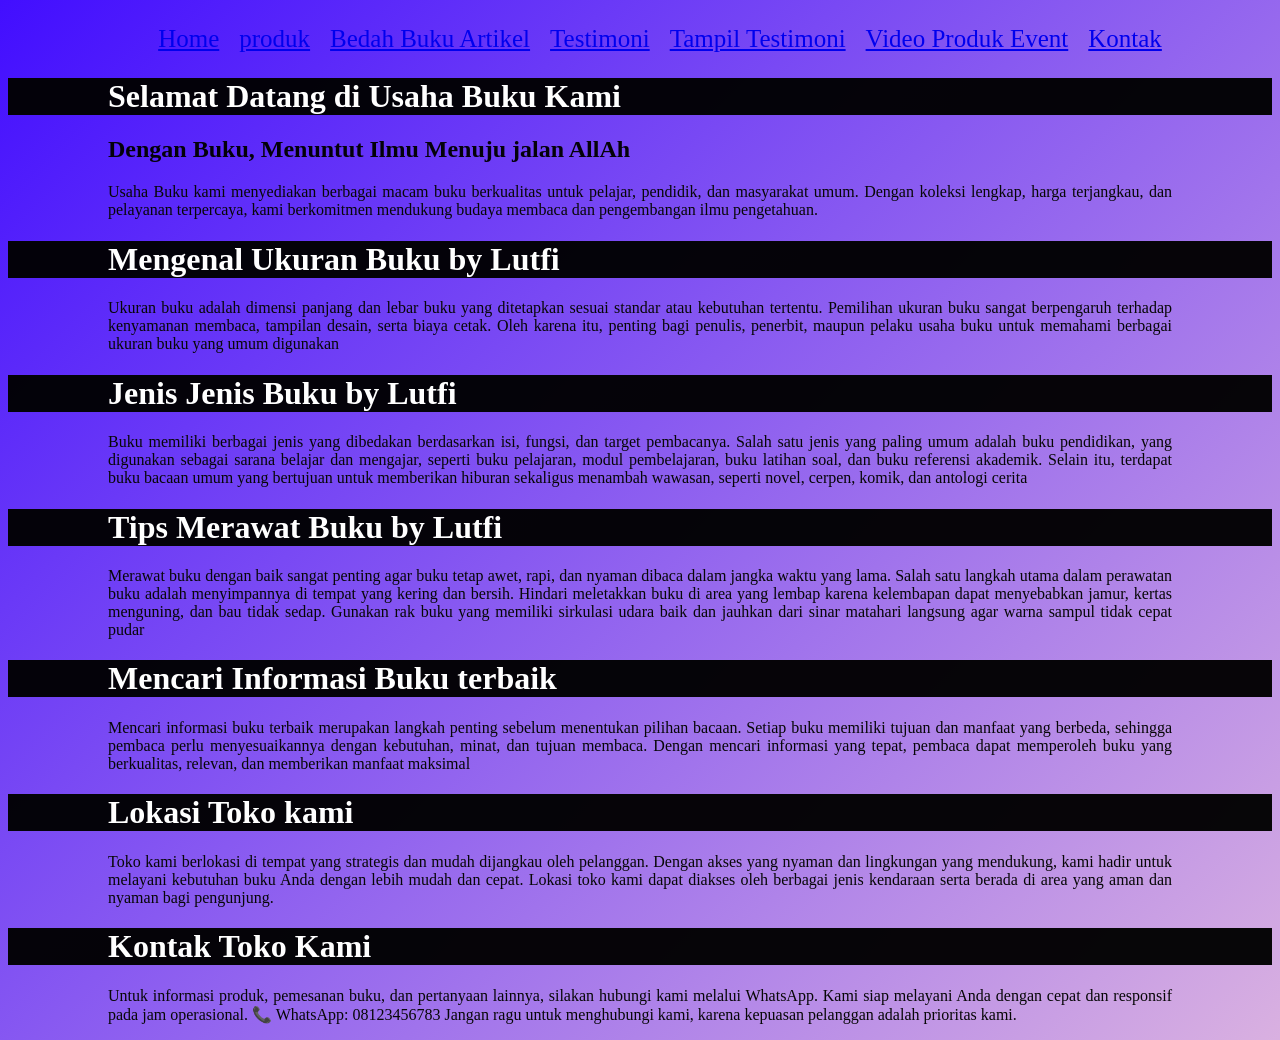
<file: index.html>
<!DOCTYPE html>
<html lang="id">
<head>
    <meta charset="UTF-8">
    <meta name="viewport" content="width=device-width,=devise-windt, initial-scale=1.0">
    <title>Profil Usaha Buku</title>
    <link rel="stylesheet" href="style.css" />
<nav class="navbar">
    <ul>
        <li><a href="index.html">Home</a></li>
        <li><a href="Produk.html">produk</a></li>
    <li><a href="Bedah buku Artikel.html">Bedah Buku Artikel</a></li> 
     <li><a href="Testimoni.html">Testimoni</a></li>
     <li><a href="Tampil Testimoni.html">Tampil Testimoni</a></li>
    <li><a href="Video Produk Event.html">Video Produk Event</a></li>  
<li><a href="Kontak.html">Kontak</a></li>
    </ul>
    </nav>    
</head>
<body>
    <h1>Selamat Datang di Usaha Buku Kami</h1>
    <h2>Dengan Buku, Menuntut Ilmu Menuju jalan AllAh</h2>
 <p>Usaha Buku kami menyediakan berbagai macam buku berkualitas untuk pelajar, pendidik, dan masyarakat umum. Dengan koleksi lengkap, harga terjangkau, dan pelayanan terpercaya, kami berkomitmen mendukung budaya membaca dan pengembangan ilmu pengetahuan.</p>   
    <h1>Mengenal Ukuran Buku by Lutfi</h1>
    <p>Ukuran buku adalah dimensi panjang dan lebar buku yang ditetapkan sesuai standar atau kebutuhan tertentu. Pemilihan ukuran buku sangat berpengaruh terhadap kenyamanan membaca, tampilan desain, serta biaya cetak. Oleh karena itu, penting bagi penulis, penerbit, maupun pelaku usaha buku untuk memahami berbagai ukuran buku yang umum digunakan</p>
    <h1>Jenis Jenis Buku by Lutfi</h1>
    <p>Buku memiliki berbagai jenis yang dibedakan berdasarkan isi, fungsi, dan target pembacanya. Salah satu jenis yang paling umum adalah buku pendidikan, yang digunakan sebagai sarana belajar dan mengajar, seperti buku pelajaran, modul pembelajaran, buku latihan soal, dan buku referensi akademik. Selain itu, terdapat buku bacaan umum yang bertujuan untuk memberikan hiburan sekaligus menambah wawasan, seperti novel, cerpen, komik, dan antologi cerita</p>
<h1>Tips Merawat Buku by Lutfi</h1>
<p>Merawat buku dengan baik sangat penting agar buku tetap awet, rapi, dan nyaman dibaca dalam jangka waktu yang lama. Salah satu langkah utama dalam perawatan buku adalah menyimpannya di tempat yang kering dan bersih. Hindari meletakkan buku di area yang lembap karena kelembapan dapat menyebabkan jamur, kertas menguning, dan bau tidak sedap. Gunakan rak buku yang memiliki sirkulasi udara baik dan jauhkan dari sinar matahari langsung agar warna sampul tidak cepat pudar</p>    
<h1>Mencari Informasi Buku terbaik</h1>
<p>Mencari informasi buku terbaik merupakan langkah penting sebelum menentukan pilihan bacaan. Setiap buku memiliki tujuan dan manfaat yang berbeda, sehingga pembaca perlu menyesuaikannya dengan kebutuhan, minat, dan tujuan membaca. Dengan mencari informasi yang tepat, pembaca dapat memperoleh buku yang berkualitas, relevan, dan memberikan manfaat maksimal</p>
<h1>Lokasi Toko kami</h1>
<p>Toko kami berlokasi di tempat yang strategis dan mudah dijangkau oleh pelanggan. Dengan akses yang nyaman dan lingkungan yang mendukung, kami hadir untuk melayani kebutuhan buku Anda dengan lebih mudah dan cepat. Lokasi toko kami dapat diakses oleh berbagai jenis kendaraan serta berada di area yang aman dan nyaman bagi pengunjung.</p>
<h1>Kontak Toko Kami</h1>
<p>Untuk informasi produk, pemesanan buku, dan pertanyaan lainnya, silakan hubungi kami melalui WhatsApp. Kami siap melayani Anda dengan cepat dan responsif pada jam operasional.

📞 WhatsApp: 08123456783
Jangan ragu untuk menghubungi kami, karena kepuasan pelanggan adalah prioritas kami.</p>
</Body>
</html>
</file>
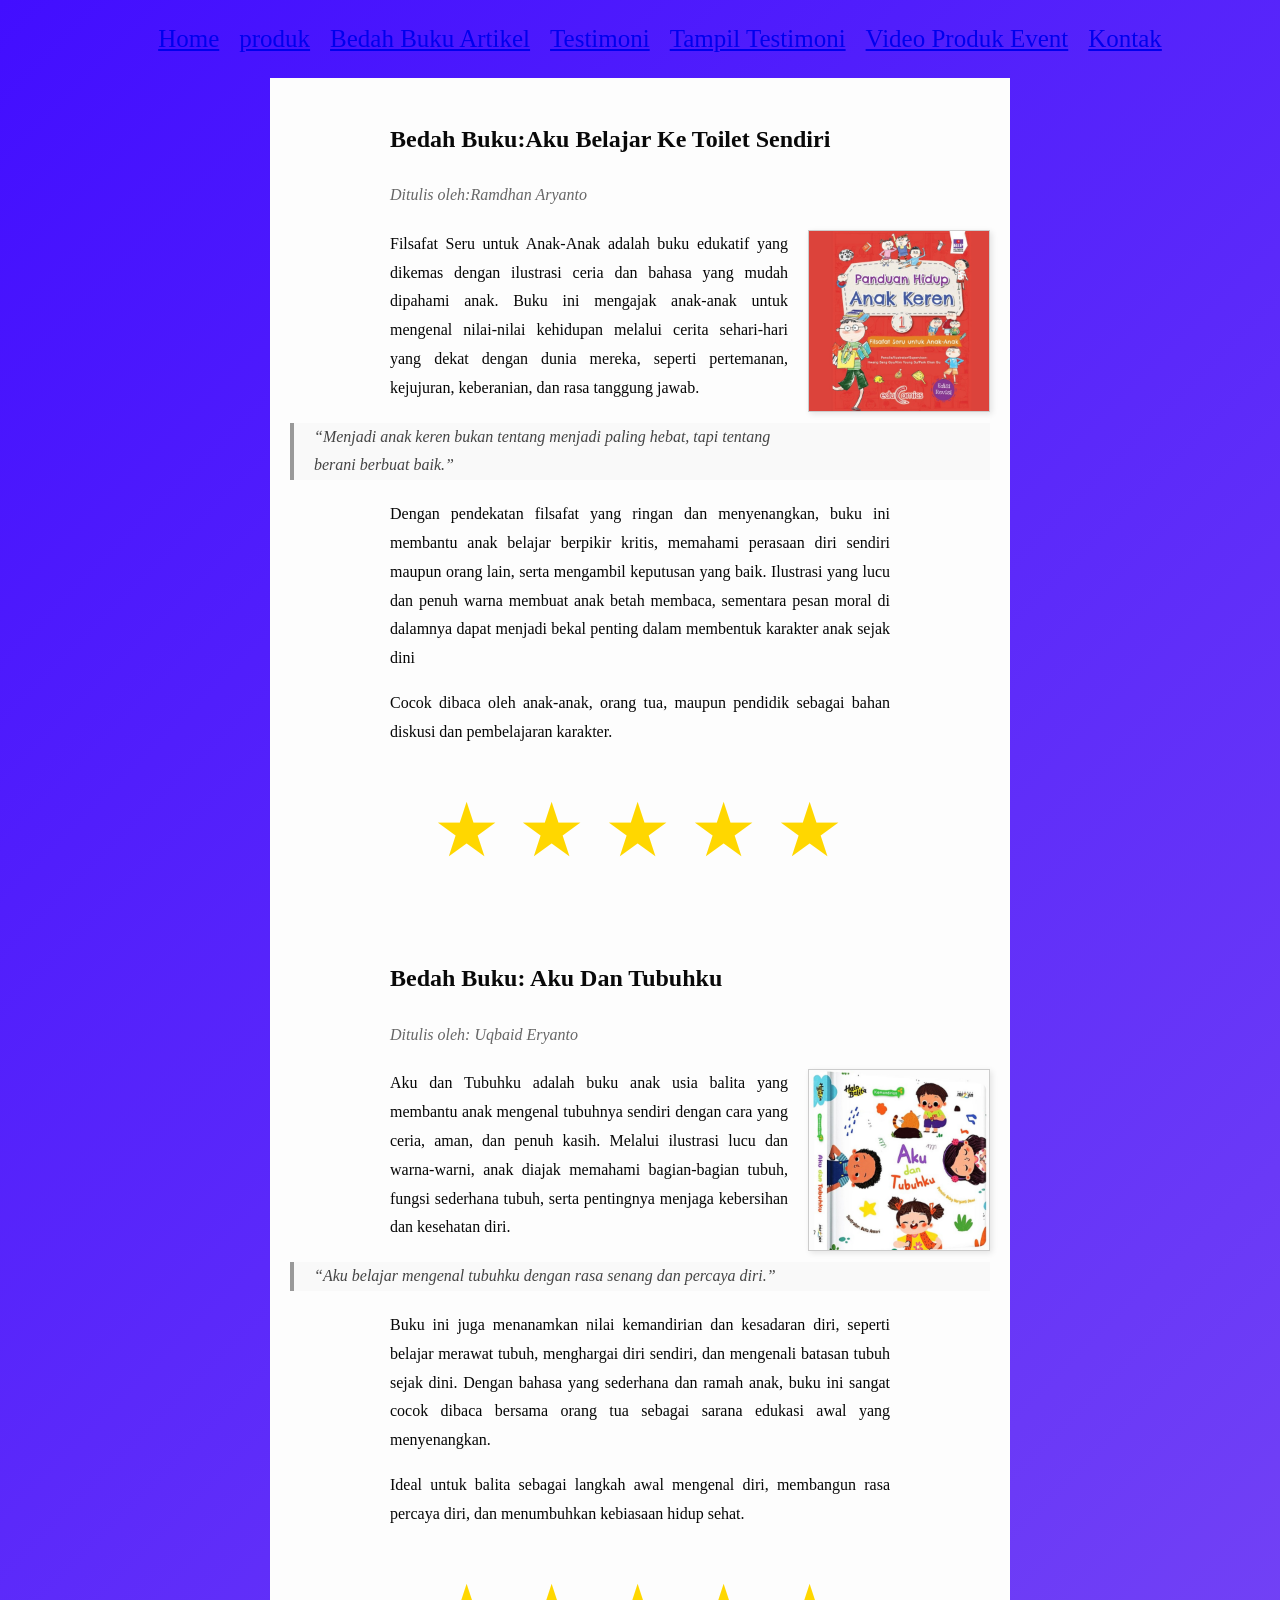
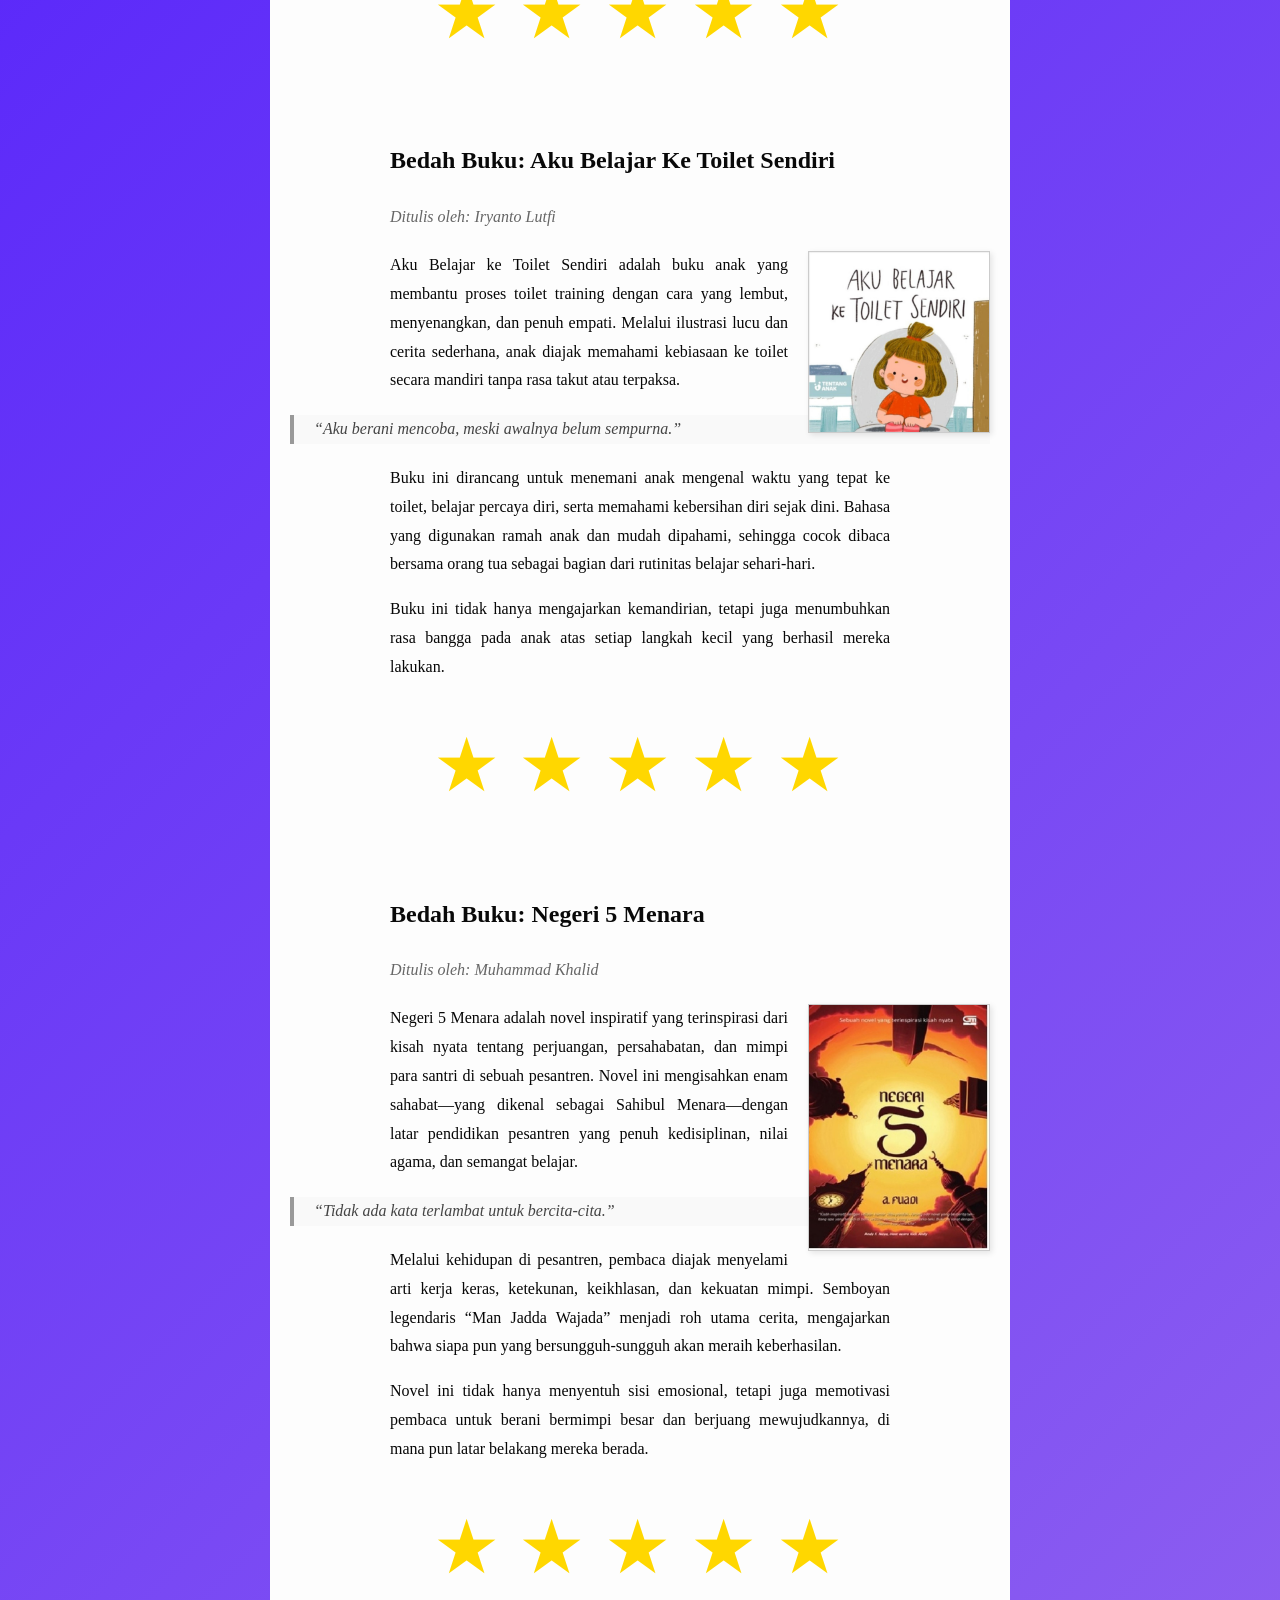
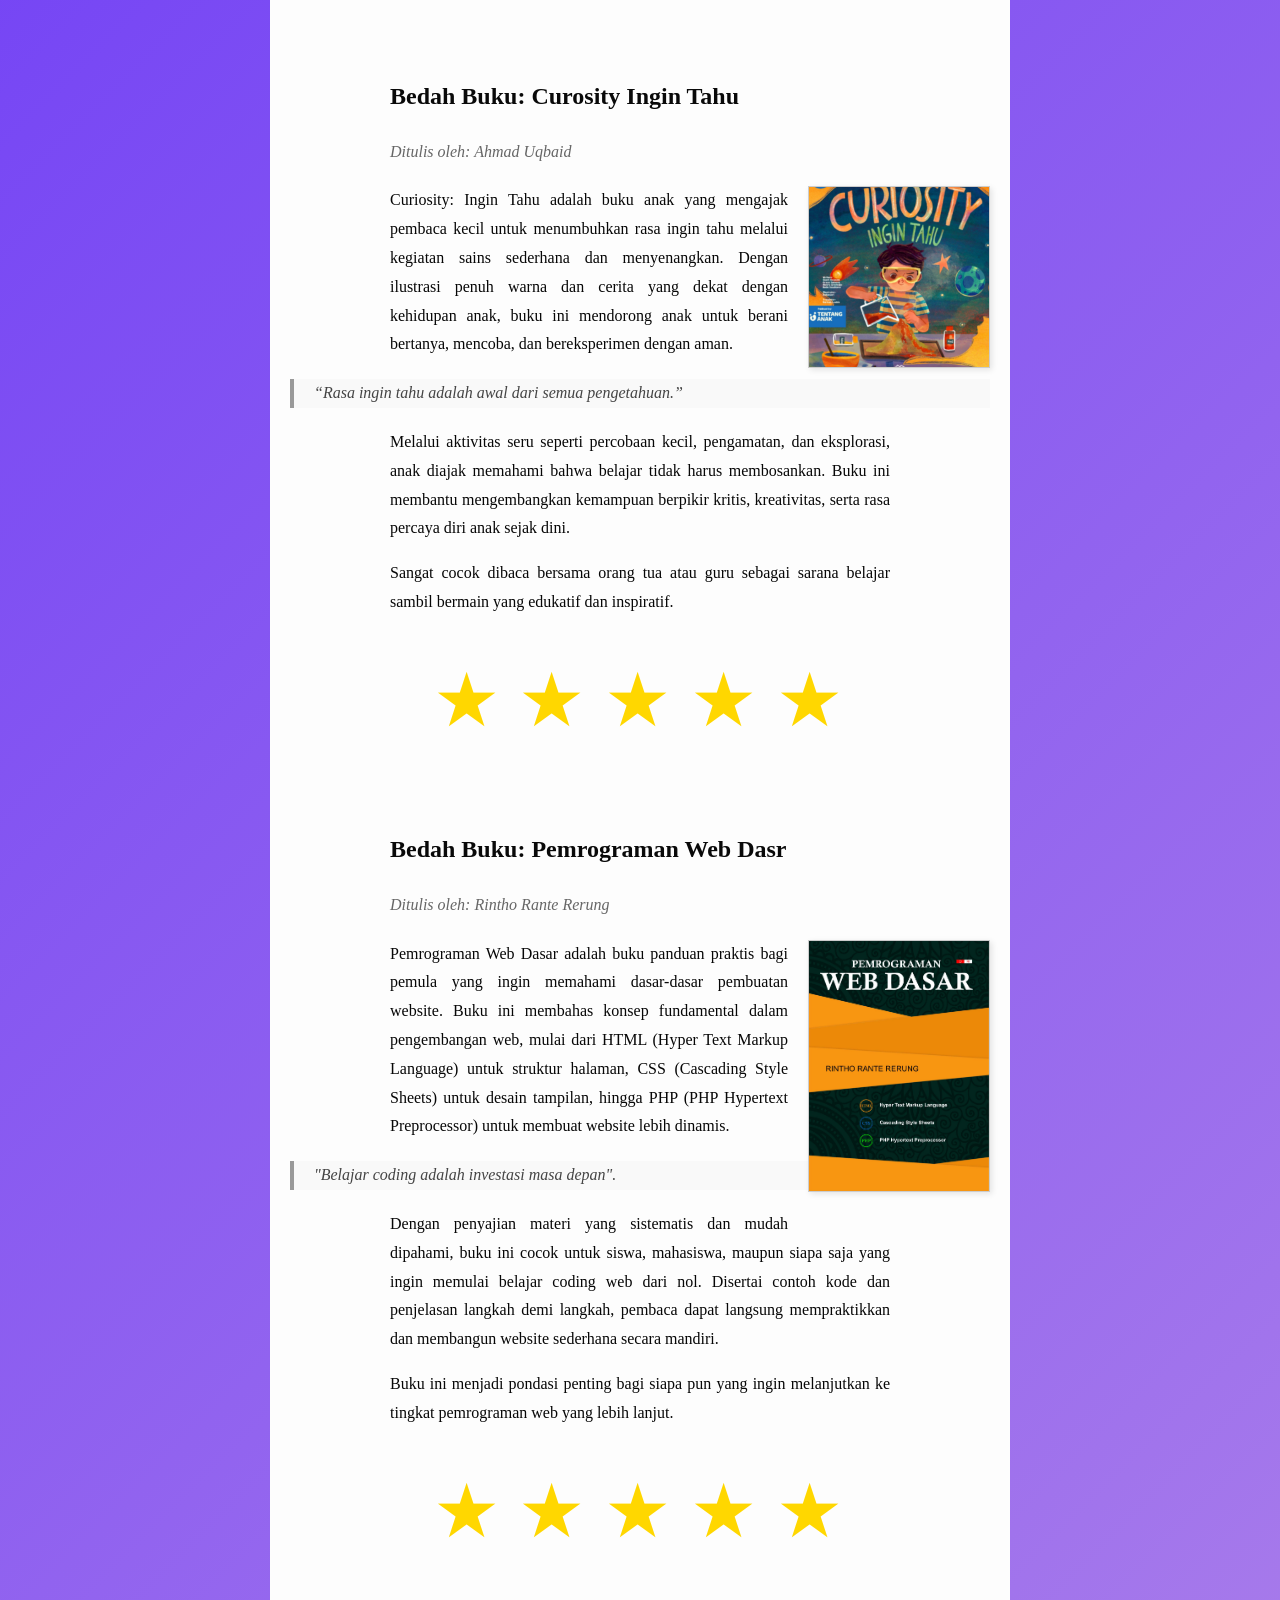
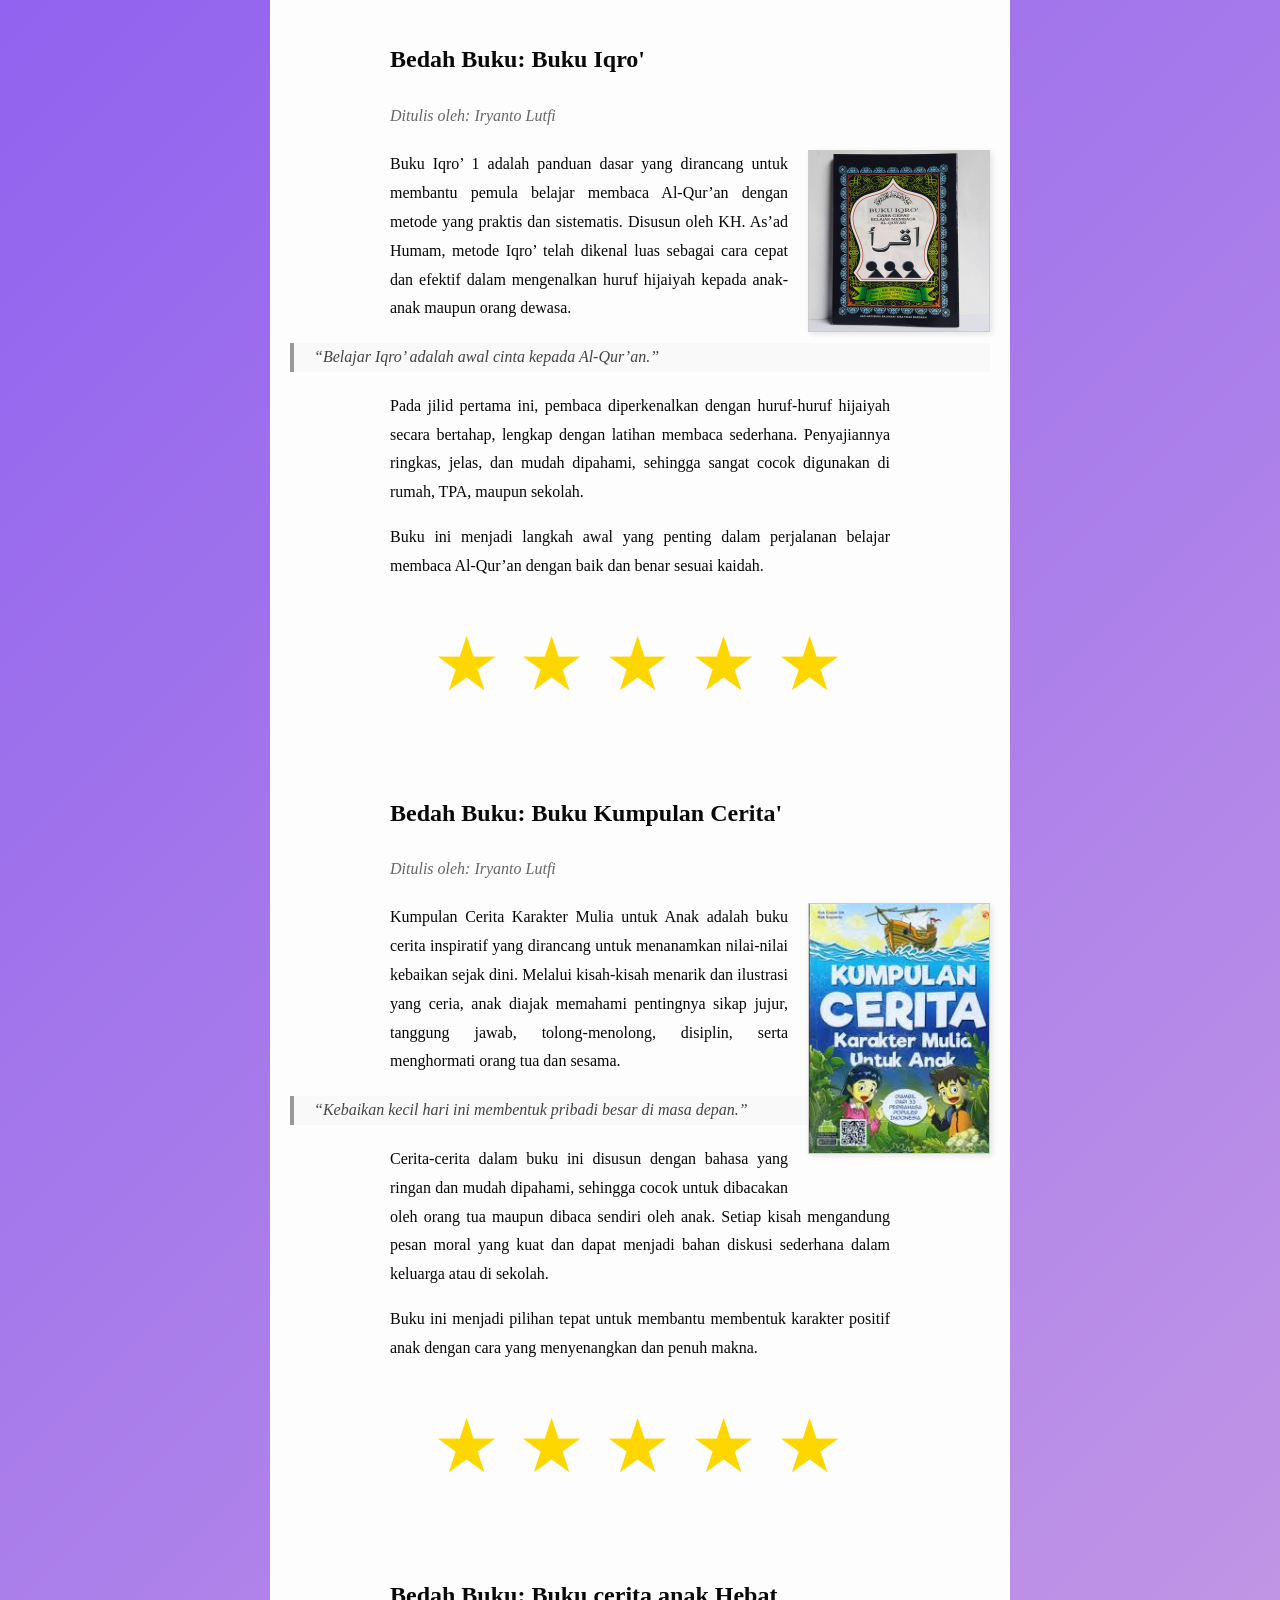
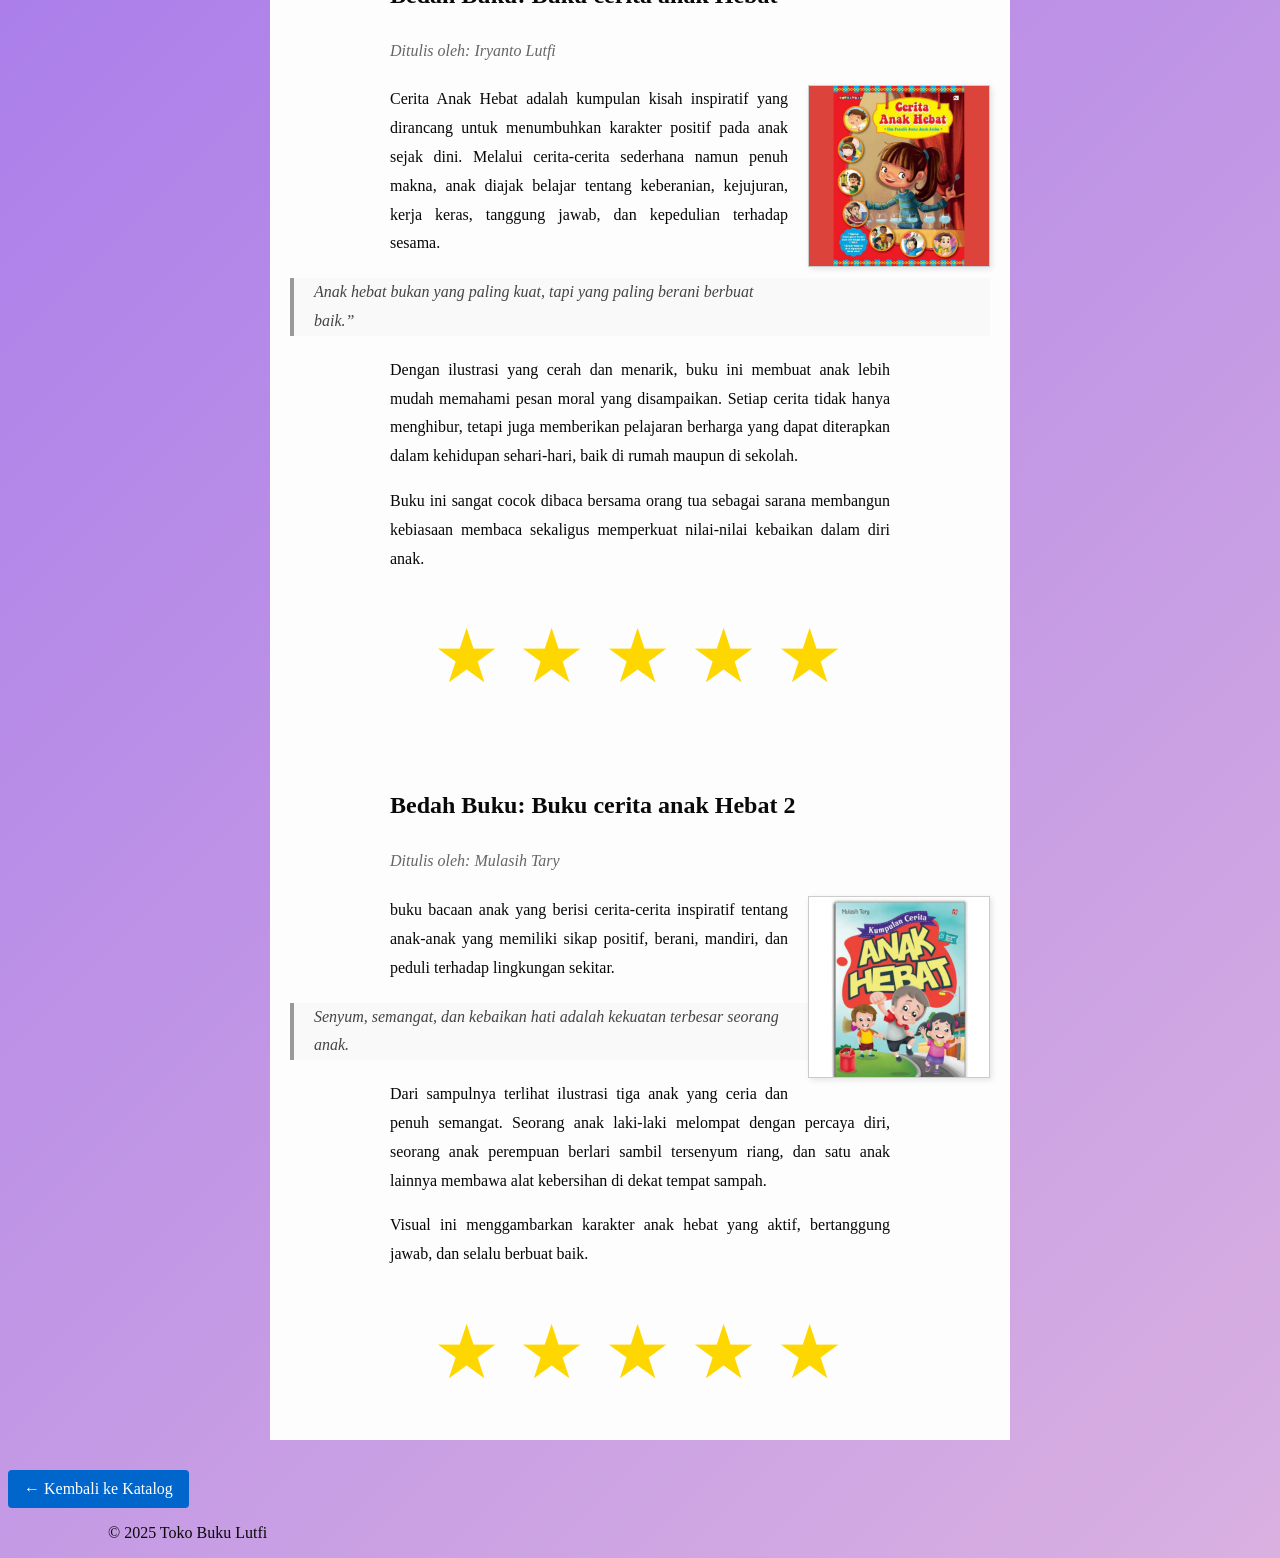
<file: Bedah buku Artikel.html>
<!DOCTYPE html>
<html lang="id">
<head>
    <meta charset="UTF-8">
    <meta name="viewport" content="width=device-width,=devise-windt, initial-scale=1.0">
    <title>Profil Usaha Buku</title>
    <link rel="stylesheet" href="style.css" />
<nav class="navbar">
    <ul>
        <li><a href="index.htmls">Home</a></li>
        <li><a href="Produk.html">produk</a></li>
     <li><a href="Bedah buku Artikel.html">Bedah Buku Artikel</a></li>
      <li><a href="Testimoni.html">Testimoni</a></li>
      <li><a href="Tampil Testimoni.html">Tampil Testimoni</a></li>
    <li><a href="Video Produk Event.html">Video Produk Event</a></li>  
<li><a href="Kontak.html">Kontak</a></li>
    </ul>
    </nav>    
</head>
<body>
<main class="artikel">
    <h2>Bedah Buku:Aku Belajar Ke Toilet Sendiri</h2>
    <p class="penulis">Ditulis oleh:Ramdhan Aryanto</p>

    <img src="Imege/gambar buku anak.jpg" alt="Panduan Hidup Anak Keren" class="sampul">

    <p>
      Filsafat Seru untuk Anak-Anak adalah buku edukatif yang dikemas dengan ilustrasi ceria dan bahasa yang mudah dipahami anak. Buku ini mengajak anak-anak untuk mengenal nilai-nilai kehidupan melalui cerita sehari-hari yang dekat dengan dunia mereka, seperti pertemanan, kejujuran, keberanian, dan rasa tanggung jawab.

    <blockquote>
      “Menjadi anak keren bukan tentang menjadi paling hebat, tapi tentang berani berbuat baik.”
    </blockquote>

    <p>
      Dengan pendekatan filsafat yang ringan dan menyenangkan, buku ini membantu anak belajar berpikir kritis, memahami perasaan diri sendiri maupun orang lain, serta mengambil keputusan yang baik. Ilustrasi yang lucu dan penuh warna membuat anak betah membaca, sementara pesan moral di dalamnya dapat menjadi bekal penting dalam membentuk karakter anak sejak dini
    </p>

    <p>
      Cocok dibaca oleh anak-anak, orang tua, maupun pendidik sebagai bahan diskusi dan pembelajaran karakter.
    </p>
    <div class="rating">
        <span>★</span>
        <span>★</span>
        <span>★</span>
        <span>★</span>
        <span>★</span>
</div>
  </main>
<main class="artikel">
    <h2>Bedah Buku: Aku Dan Tubuhku</h2>
    <p class="penulis">Ditulis oleh: Uqbaid Eryanto </p>

    <img src="Imege/gambar buku anak 3.jpg" alt="Aku Dan Tubuhku" class="sampul">
<p>
      Aku dan Tubuhku adalah buku anak usia balita yang membantu anak mengenal tubuhnya sendiri dengan cara yang ceria, aman, dan penuh kasih. Melalui ilustrasi lucu dan warna-warni, anak diajak memahami bagian-bagian tubuh, fungsi sederhana tubuh, serta pentingnya menjaga kebersihan dan kesehatan diri.
    <blockquote>
      “Aku belajar mengenal tubuhku dengan rasa senang dan percaya diri.”
    </blockquote>

    <p>
      Buku ini juga menanamkan nilai kemandirian dan kesadaran diri, seperti belajar merawat tubuh, menghargai diri sendiri, dan mengenali batasan tubuh sejak dini. Dengan bahasa yang sederhana dan ramah anak, buku ini sangat cocok dibaca bersama orang tua sebagai sarana edukasi awal yang menyenangkan.

    <p>
      Ideal untuk balita sebagai langkah awal mengenal diri, membangun rasa percaya diri, dan menumbuhkan kebiasaan hidup sehat.
    </p>
    <div class="rating">
        <span>★</span>
        <span>★</span>
        <span>★</span>
        <span>★</span>
        <span>★</span>
</div>
  </main>
    
<main class="artikel">
    <h2>Bedah Buku: Aku Belajar Ke Toilet Sendiri</h2>
    <p class="penulis">Ditulis oleh: Iryanto Lutfi </p>

    <img src="Imege/gambar buku anak 2.jpg" alt="Aku Belajar Ke Toilet Sendir" class="sampul">

    <p>
      Aku Belajar ke Toilet Sendiri adalah buku anak yang membantu proses toilet training dengan cara yang lembut, menyenangkan, dan penuh empati. Melalui ilustrasi lucu dan cerita sederhana, anak diajak memahami kebiasaan ke toilet secara mandiri tanpa rasa takut atau terpaksa.
    <blockquote>
      “Aku berani mencoba, meski awalnya belum sempurna.”
    </blockquote>
    <p>
      Buku ini dirancang untuk menemani anak mengenal waktu yang tepat ke toilet, belajar percaya diri, serta memahami kebersihan diri sejak dini. Bahasa yang digunakan ramah anak dan mudah dipahami, sehingga cocok dibaca bersama orang tua sebagai bagian dari rutinitas belajar sehari-hari.
    </p>
    <p>
      Buku ini tidak hanya mengajarkan kemandirian, tetapi juga menumbuhkan rasa bangga pada anak atas setiap langkah kecil yang berhasil mereka lakukan.
    </p>
    <div class="rating">
        <span>★</span>
        <span>★</span>
        <span>★</span>
        <span>★</span>
        <span>★</span>
</div>
  </main>
 <main class="artikel">
    <h2>Bedah Buku: Negeri 5 Menara</h2>
    <p class="penulis">Ditulis oleh: Muhammad Khalid</p>

    <img src="Imege/Buku 5 Menara.jpg" alt="Sampul Negeri 5 Menara" class="sampul">

    <p>
      Negeri 5 Menara adalah novel inspiratif yang terinspirasi dari kisah nyata tentang perjuangan, persahabatan, dan mimpi para santri di sebuah pesantren. Novel ini mengisahkan enam sahabat—yang dikenal sebagai Sahibul Menara—dengan latar pendidikan pesantren yang penuh kedisiplinan, nilai agama, dan semangat belajar.
    </p>

    <blockquote>
      “Tidak ada kata terlambat untuk bercita-cita.”
    </blockquote>

    <p>
      Melalui kehidupan di pesantren, pembaca diajak menyelami arti kerja keras, ketekunan, keikhlasan, dan kekuatan mimpi. Semboyan legendaris “Man Jadda Wajada” menjadi roh utama cerita, mengajarkan bahwa siapa pun yang bersungguh-sungguh akan meraih keberhasilan.
    </p>
<p>
     Novel ini tidak hanya menyentuh sisi emosional, tetapi juga memotivasi pembaca untuk berani bermimpi besar dan berjuang mewujudkannya, di mana pun latar belakang mereka berada.
    </p>
    <div class="rating">
        <span>★</span>
        <span>★</span>
        <span>★</span>
        <span>★</span>
        <span>★</span>
</div>
  </main>

<main class="artikel">
    <h2>Bedah Buku: Curosity Ingin Tahu</h2>
    <p class="penulis">Ditulis oleh: Ahmad Uqbaid</p>

    <img src="Imege/gambar umum.jpg" alt="Curosity Ingin Tahu" class="sampul">

    <p>
      Curiosity: Ingin Tahu adalah buku anak yang mengajak pembaca kecil untuk menumbuhkan rasa ingin tahu melalui kegiatan sains sederhana dan menyenangkan. Dengan ilustrasi penuh warna dan cerita yang dekat dengan kehidupan anak, buku ini mendorong anak untuk berani bertanya, mencoba, dan bereksperimen dengan aman.
    </p>

    <blockquote>
      “Rasa ingin tahu adalah awal dari semua pengetahuan.”
    </blockquote>

    <p>
      Melalui aktivitas seru seperti percobaan kecil, pengamatan, dan eksplorasi, anak diajak memahami bahwa belajar tidak harus membosankan. Buku ini membantu mengembangkan kemampuan berpikir kritis, kreativitas, serta rasa percaya diri anak sejak dini.
    </p>
<p>
      Sangat cocok dibaca bersama orang tua atau guru sebagai sarana belajar sambil bermain yang edukatif dan inspiratif.
    </p>
<div class="rating">
        <span>★</span>
        <span>★</span>
        <span>★</span>
        <span>★</span>
        <span>★</span>
          </main>
<main class="artikel">
    <h2>Bedah Buku: Pemrograman Web Dasr</h2>
    <p class="penulis">Ditulis oleh: Rintho Rante Rerung</p>

    <img src="Imege/buku-web.jpg" alt="Pemrograman" class="sampul">

    <p>Pemrograman Web Dasar adalah buku panduan praktis bagi pemula yang ingin memahami dasar-dasar pembuatan website. Buku ini membahas konsep fundamental dalam pengembangan web, mulai dari HTML (Hyper Text Markup Language) untuk struktur halaman, CSS (Cascading Style Sheets) untuk desain tampilan, hingga PHP (PHP Hypertext Preprocessor) untuk membuat website lebih dinamis.</p>

    <blockquote>
      "Belajar coding adalah investasi masa depan".
    </blockquote>

    <p> Dengan penyajian materi yang sistematis dan mudah dipahami, buku ini cocok untuk siswa, mahasiswa, maupun siapa saja yang ingin memulai belajar coding web dari nol. Disertai contoh kode dan penjelasan langkah demi langkah, pembaca dapat langsung mempraktikkan dan membangun website sederhana secara mandiri.    </p>
<p> Buku ini menjadi pondasi penting bagi siapa pun yang ingin melanjutkan ke tingkat pemrograman web yang lebih lanjut.</p>
<div class="rating">
        <span>★</span>
        <span>★</span>
        <span>★</span>
        <span>★</span>
        <span>★</span>
          </main>
      <main class="artikel">
    <h2>Bedah Buku: Buku Iqro'</h2>
    <p class="penulis">Ditulis oleh: Iryanto Lutfi</p>

    <img src="Imege/buku iqro.jpg" alt="Buku Iqro'" class="sampul">

    <p>Buku Iqro’ 1 adalah panduan dasar yang dirancang untuk membantu pemula belajar membaca Al-Qur’an dengan metode yang praktis dan sistematis. Disusun oleh KH. As’ad Humam, metode Iqro’ telah dikenal luas sebagai cara cepat dan efektif dalam mengenalkan huruf hijaiyah kepada anak-anak maupun orang dewasa.</p>

    <blockquote>
      “Belajar Iqro’ adalah awal cinta kepada Al-Qur’an.”
    </blockquote>

    <p> Pada jilid pertama ini, pembaca diperkenalkan dengan huruf-huruf hijaiyah secara bertahap, lengkap dengan latihan membaca sederhana. Penyajiannya ringkas, jelas, dan mudah dipahami, sehingga sangat cocok digunakan di rumah, TPA, maupun sekolah.    </p>
<p>Buku ini menjadi langkah awal yang penting dalam perjalanan belajar membaca Al-Qur’an dengan baik dan benar sesuai kaidah.</p>
<div class="rating">
        <span>★</span>
        <span>★</span>
        <span>★</span>
        <span>★</span>
        <span>★</span>
  </main>
      <main class="artikel">
    <h2>Bedah Buku: Buku Kumpulan Cerita'</h2>
    <p class="penulis">Ditulis oleh: Iryanto Lutfi</p>

    <img src="Imege/gambar anak 6.jpg" alt="Buku Kumpulan Cerita'" class="sampul">

    <p>Kumpulan Cerita Karakter Mulia untuk Anak adalah buku cerita inspiratif yang dirancang untuk menanamkan nilai-nilai kebaikan sejak dini. Melalui kisah-kisah menarik dan ilustrasi yang ceria, anak diajak memahami pentingnya sikap jujur, tanggung jawab, tolong-menolong, disiplin, serta menghormati orang tua dan sesama.</p>

    <blockquote>
      “Kebaikan kecil hari ini membentuk pribadi besar di masa depan.”
    </blockquote>

    <p> Cerita-cerita dalam buku ini disusun dengan bahasa yang ringan dan mudah dipahami, sehingga cocok untuk dibacakan oleh orang tua maupun dibaca sendiri oleh anak. Setiap kisah mengandung pesan moral yang kuat dan dapat menjadi bahan diskusi sederhana dalam keluarga atau di sekolah.    </p>
<p>Buku ini menjadi pilihan tepat untuk membantu membentuk karakter positif anak dengan cara yang menyenangkan dan penuh makna.</p>
<div class="rating">
        <span>★</span>
        <span>★</span>
        <span>★</span>
        <span>★</span>
        <span>★</span>
          </main>

             <main class="artikel">
    <h2>Bedah Buku: Buku cerita anak Hebat</h2>
    <p class="penulis">Ditulis oleh: Iryanto Lutfi</p>

    <img src="Imege/Buku Gambar Anak 5.png" alt="Buku Cerita Anak Hebat'" class="sampul">

    <p>Cerita Anak Hebat adalah kumpulan kisah inspiratif yang dirancang untuk menumbuhkan karakter positif pada anak sejak dini. Melalui cerita-cerita sederhana namun penuh makna, anak diajak belajar tentang keberanian, kejujuran, kerja keras, tanggung jawab, dan kepedulian terhadap sesama.</p>

    <blockquote>
     Anak hebat bukan yang paling kuat, tapi yang paling berani berbuat baik.”
    </blockquote>

    <p>Dengan ilustrasi yang cerah dan menarik, buku ini membuat anak lebih mudah memahami pesan moral yang disampaikan. Setiap cerita tidak hanya menghibur, tetapi juga memberikan pelajaran berharga yang dapat diterapkan dalam kehidupan sehari-hari, baik di rumah maupun di sekolah.</p>
<p>Buku ini sangat cocok dibaca bersama orang tua sebagai sarana membangun kebiasaan membaca sekaligus memperkuat nilai-nilai kebaikan dalam diri anak.</p>
<div class="rating">
        <span>★</span>
        <span>★</span>
        <span>★</span>
        <span>★</span>
        <span>★</span>
          </main>

          
             <main class="artikel">
    <h2>Bedah Buku: Buku cerita anak Hebat 2</h2>
    <p class="penulis">Ditulis oleh: Mulasih Tary</p>

    <img src="Imege/Buku Gambar Anak 4.png" alt="Buku Cerita Anak Hebat 2'" class="sampul">

    <p>buku bacaan anak yang berisi cerita-cerita inspiratif tentang anak-anak yang memiliki sikap positif, berani, mandiri, dan peduli terhadap lingkungan sekitar.</p>

    <blockquote>
     Senyum, semangat, dan kebaikan hati adalah kekuatan terbesar seorang anak.
    </blockquote>

    <p>Dari sampulnya terlihat ilustrasi tiga anak yang ceria dan penuh semangat. Seorang anak laki-laki melompat dengan percaya diri, seorang anak perempuan berlari sambil tersenyum riang, dan satu anak lainnya membawa alat kebersihan di dekat tempat sampah.</p>
<p>Visual ini menggambarkan karakter anak hebat yang aktif, bertanggung jawab, dan selalu berbuat baik.</p>
<div class="rating">
        <span>★</span>
        <span>★</span>
        <span>★</span>
        <span>★</span>
        <span>★</span>
          </main>

  <a href="produk.html" class="btn-kembali">← Kembali ke Katalog</a>
  </main>
  <footer>
    <p>&copy; 2025 Toko Buku Lutfi</p>
  </footer>
</file>
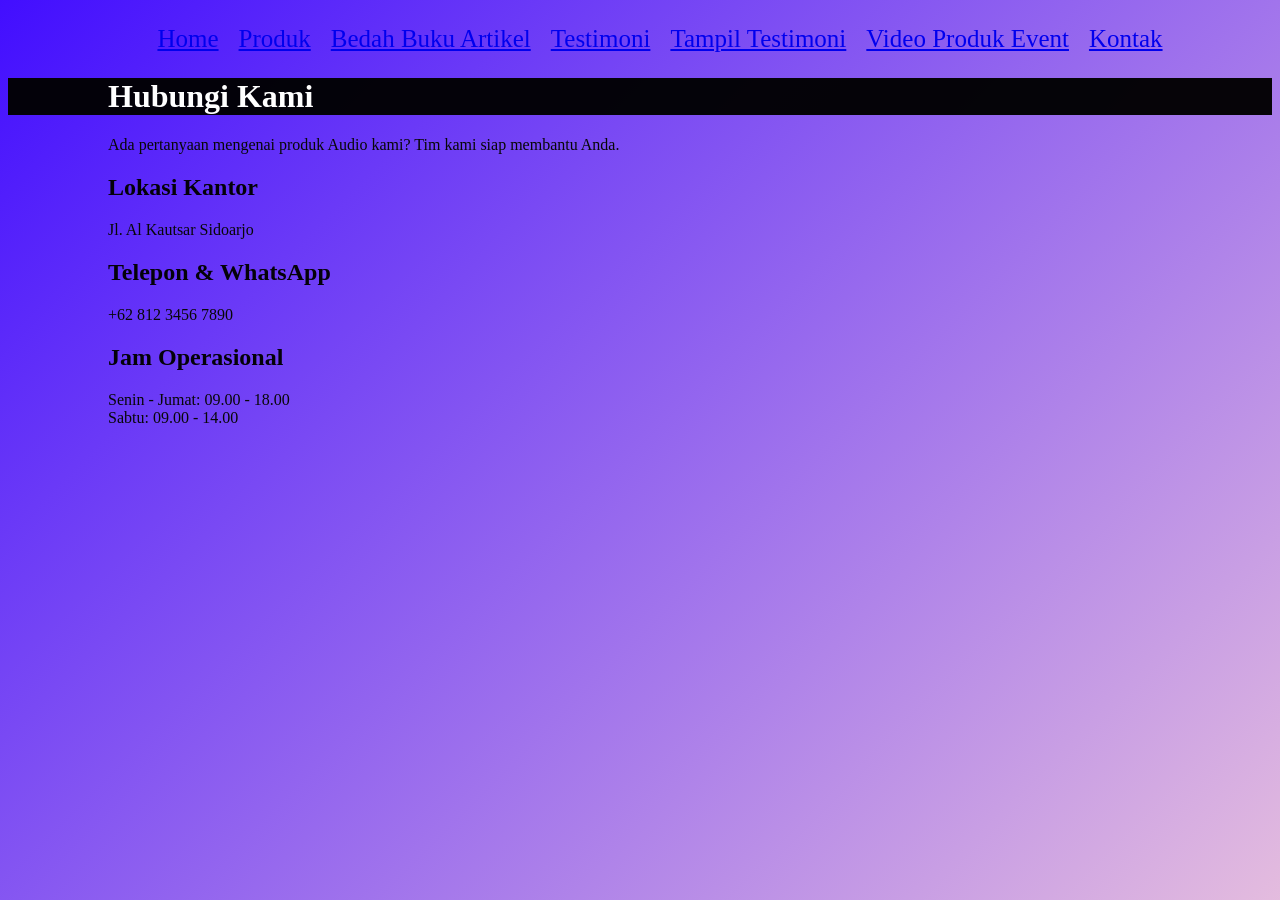
<file: Kontak.html>
<!DOCTYPE html>
<html lang="id">
<head>
<meta charset="UTF-8">
<meta name="viewport" content="width=device-width, initial-scale=1.0">
<title>Profile Usaha Buku Lutfi</title>
<link rel ="stylesheet" href ="style.css"/>
<nav class="navbar">
  <ul>
    <li><a href="index.html">Home</a></li>
    <li><a href="Produk.html">Produk</a></li>
  <li><a href="Bedah buku Artikel.html">Bedah Buku Artikel</a></li>
   <li><a href="Testimoni.html">Testimoni</a></li>
   <li><a href="Tampil Testimoni.html">Tampil Testimoni</a></li>
<li><a href="Video Produk Event.html">Video Produk Event</a></li>  
<li><a href="Kontak.html">Kontak</a></li>
</ul>
</nav>
</head>

<body>
    <div class="contact-wrapper">
    <div class="contact-header">
        <h1>Hubungi Kami</h1>
        <p>Ada pertanyaan mengenai produk Audio kami? Tim kami siap membantu Anda.</p>
    </div>

    <div class="contact-grid">
        <div class="info-side">
            <div class="info-box">
                <i class="fas fa-location-dot"></i>
                <div>
                    <h2>Lokasi Kantor</h2>
                    <p>Jl. Al Kautsar Sidoarjo</p>
                </div>
            </div>

            <div class="info-box">
                <i class="fas fa-phone"></i>
                <div>
                    <h2>Telepon & WhatsApp</h2>
                    <p>+62 812 3456 7890</p>
                </div>
            </div>

            <div class="info-box">
                <i class="fas fa-clock"></i>
                <div>
                    <h2>Jam Operasional</h2>
                    <p>Senin - Jumat: 09.00 - 18.00<br>Sabtu: 09.00 - 14.00</p>
                </div>
            </div>


        </div>

    <div class="map-container">
        <iframe src="https://www.google.com/maps/embed?pb=!1m18!1m12!1m3!1d3957.1472856424264!2d112.6455903748651!3d-7.38754789262208!2m3!1f0!2f0!3f0!3m2!1i1024!2i768!4f13.1!3m3!1m2!1s0x2dd7e2f40676d005%3A0x26e010ff086e0f22!2sPesantren%20Al%20Kautsar%20Sidoarjo!5e0!3m2!1sid!2sid!4v1709360000000!5m2!1sid!2sid"width="100%" height="300" style="border:0;" allowfullscreen="" loading="lazy"></iframe>
    </div>
</div>
</body>
</file>
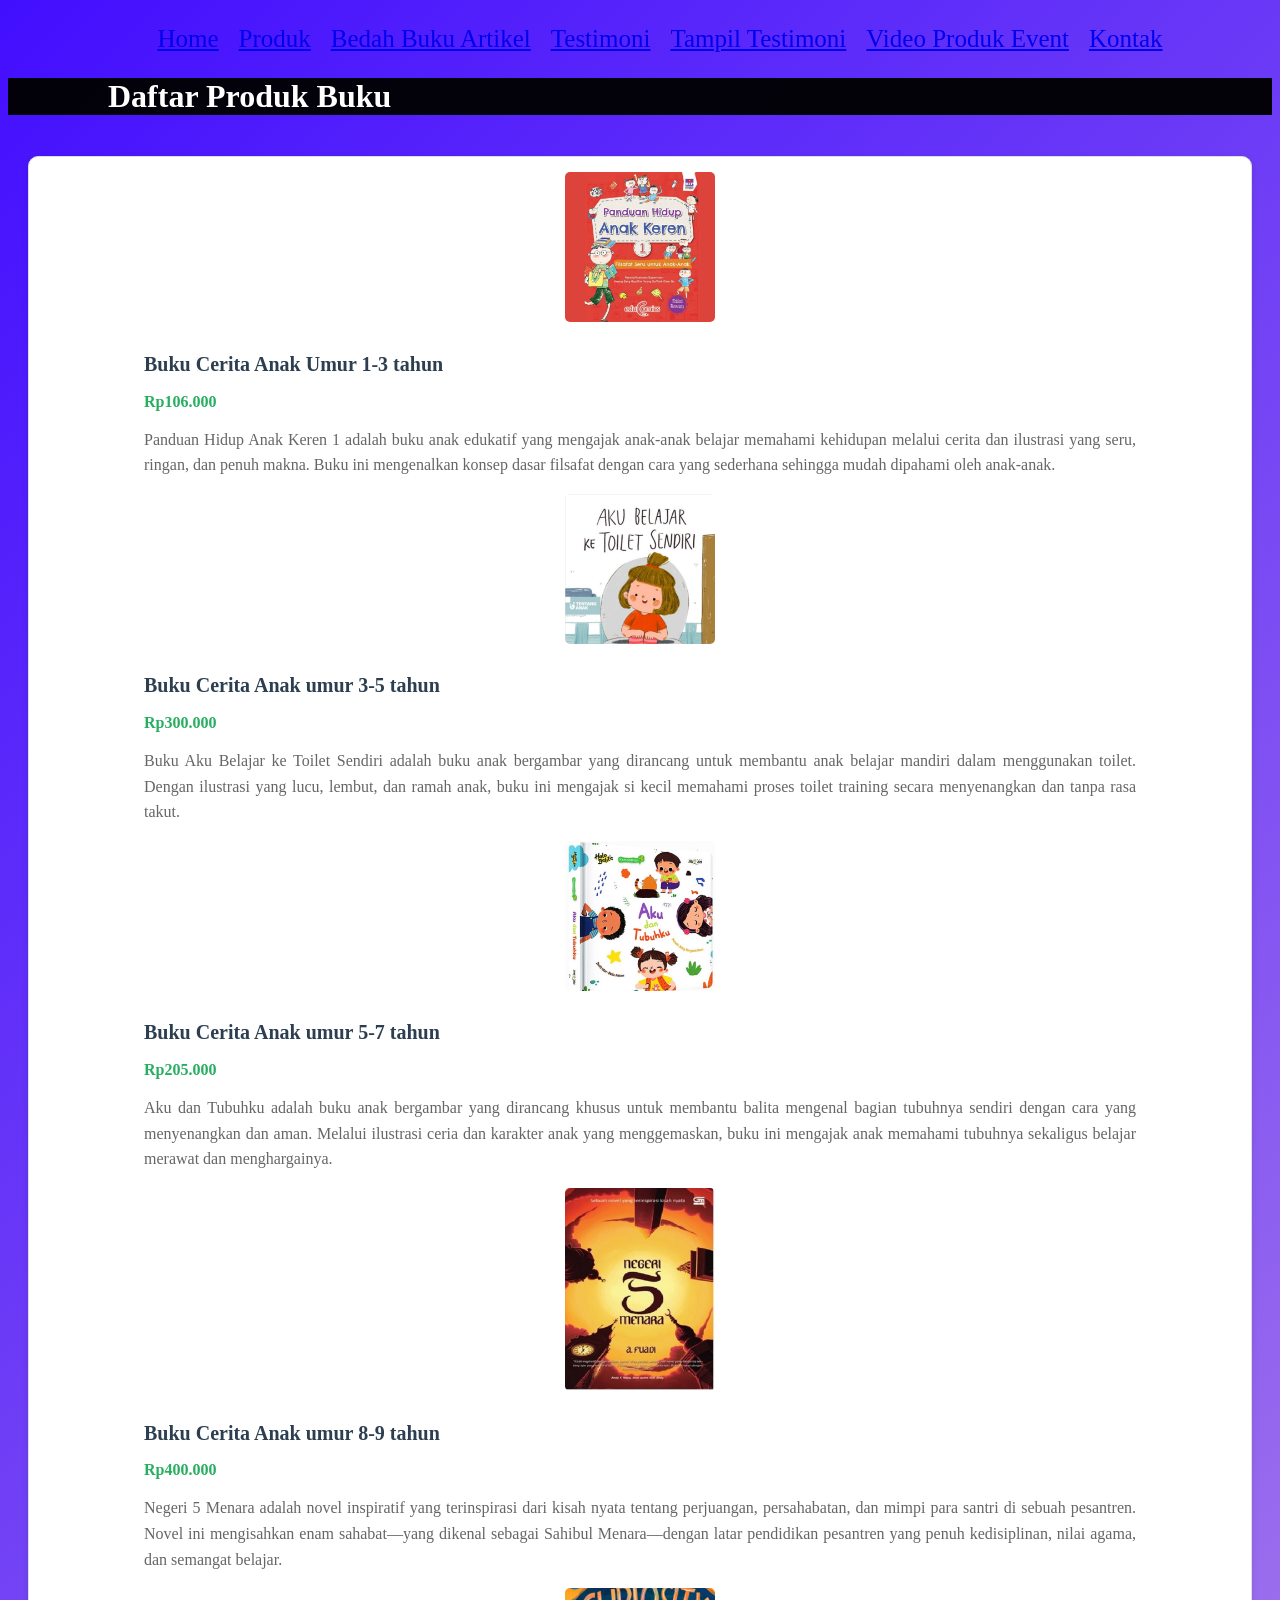
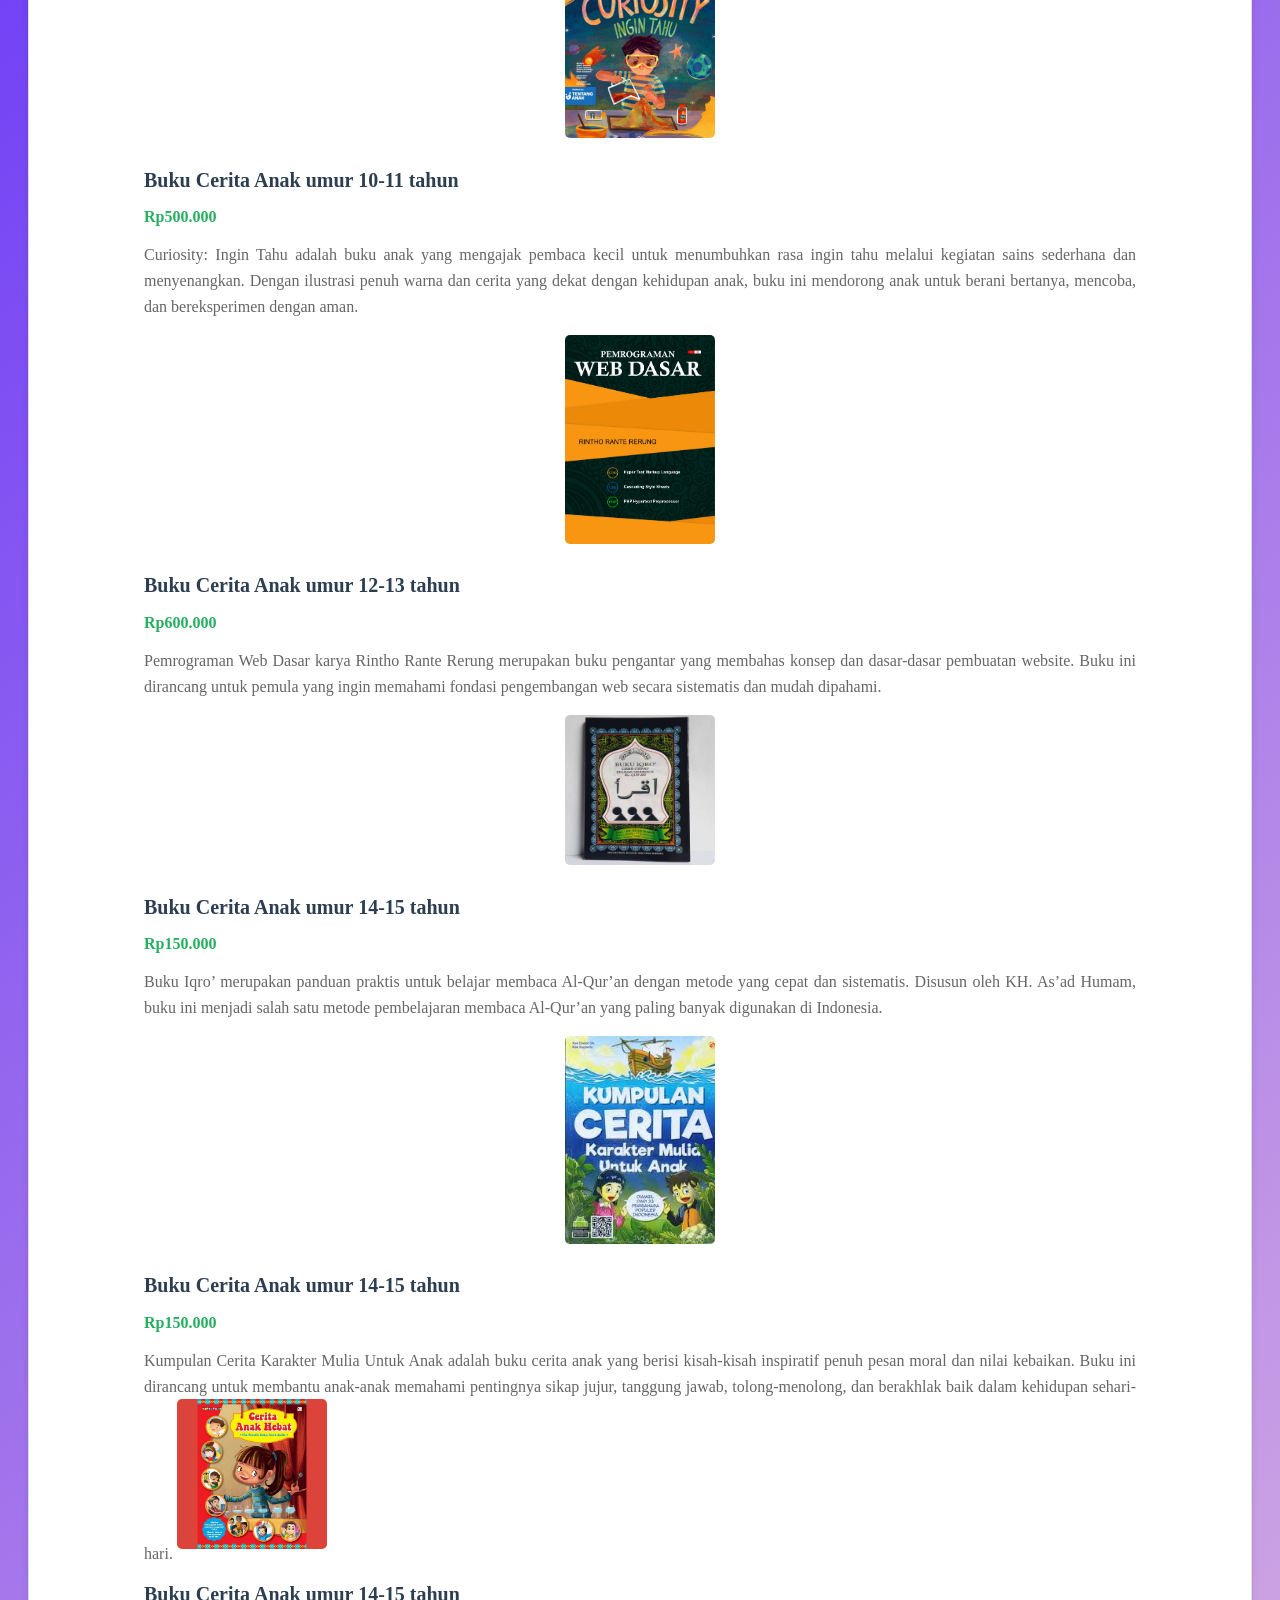
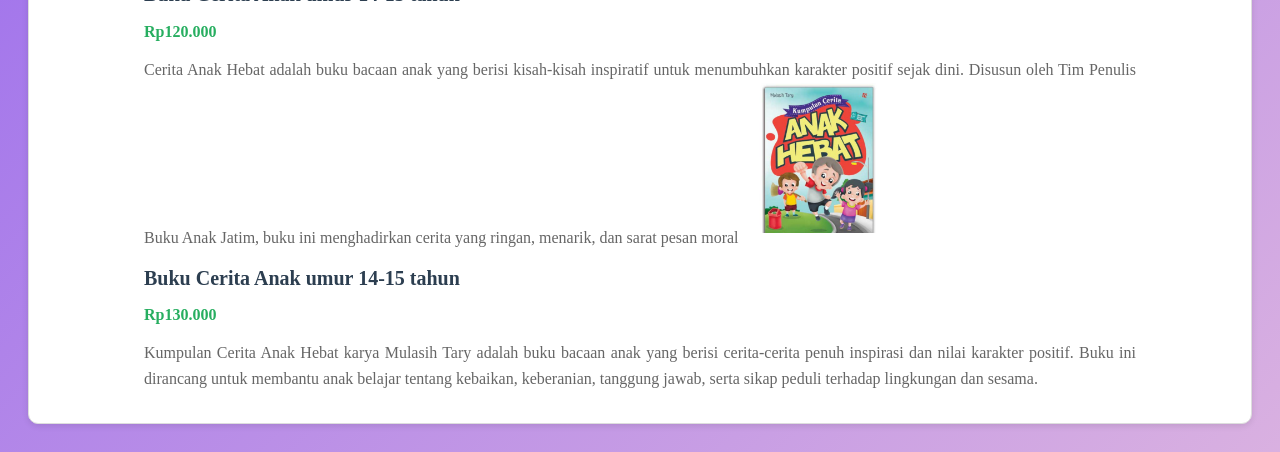
<file: Produk.html>
<!DOCTYPE html>
<html lang="id">
<head>
<meta charset="UTF-8">
<meta name="viewport" content="width=device-width, initial-scale=1.0">
<title>Profile Usaha Buku Lutfi</title>
<link rel ="stylesheet" href ="style.css"/>
<nav class="navbar">
  <ul>
    <li><a href="index.html">Home</a></li>
    <li><a href="Produk.html">Produk</a></li>
  <li><a href="Bedah buku Artikel.html">Bedah Buku Artikel</a></li>
   <li><a href="Testimoni.html">Testimoni</a></li>
   <li><a href="Tampil Testimoni.html">Tampil Testimoni</a></li>
  <li><a href="Video Produk Event.html">Video Produk Event</a></li>  
<li><a href="Kontak.html">Kontak</a></li>
  </ul>
</nav>
</head>
<body>
<h1>Daftar Produk Buku</h1>
<section class="daftar-produk"> <!-- Produk-produk akan
ditambahkan di sini -->
<div class="produk">
<img src="Imege/gambar buku anak.jpg" alt ="buku 1"/>
<h2>Buku Cerita Anak Umur 1-3 tahun </h2>
<p class="harga">Rp106.000</p>
<p class="deskripsi">Panduan Hidup Anak Keren 1 adalah buku anak edukatif yang mengajak anak-anak belajar memahami kehidupan melalui cerita dan ilustrasi yang seru, ringan, dan penuh makna. Buku ini mengenalkan konsep dasar filsafat dengan cara yang sederhana sehingga mudah dipahami oleh anak-anak.</p>

<img src="Imege/gambar buku anak 2.jpg" alt="book 2"/>
<h2>Buku Cerita Anak umur 3-5 tahun</h2>
<p class="harga">Rp300.000</p>
<p class="deskripsi">Buku Aku Belajar ke Toilet Sendiri adalah buku anak bergambar yang dirancang untuk membantu anak belajar mandiri dalam menggunakan toilet. Dengan ilustrasi yang lucu, lembut, dan ramah anak, buku ini mengajak si kecil memahami proses toilet training secara menyenangkan dan tanpa rasa takut.</p>

<img src="Imege/gambar buku anak 3.jpg" alt="book 3"/>
<h2>Buku Cerita Anak umur 5-7 tahun</h2>
<p class="harga">Rp205.000</p>
<p class="deskripsi">Aku dan Tubuhku adalah buku anak bergambar yang dirancang khusus untuk membantu balita mengenal bagian tubuhnya sendiri dengan cara yang menyenangkan dan aman. Melalui ilustrasi ceria dan karakter anak yang menggemaskan, buku ini mengajak anak memahami tubuhnya sekaligus belajar merawat dan menghargainya.</p>

<img src="Imege/Buku 5 Menara.jpg" alt="book 4"/>
<h2>Buku Cerita Anak umur 8-9 tahun</h2>
<p class="harga">Rp400.000</p>
<p class="deskripsi">Negeri 5 Menara adalah novel inspiratif yang terinspirasi dari kisah nyata tentang perjuangan, persahabatan, dan mimpi para santri di sebuah pesantren. Novel ini mengisahkan enam sahabat—yang dikenal sebagai Sahibul Menara—dengan latar pendidikan pesantren yang penuh kedisiplinan, nilai agama, dan semangat belajar.</p>

<img src="Imege/gambar umum.jpg" alt="book 5"/>
<h2>Buku Cerita Anak umur 10-11 tahun</h2>
<p class="harga">Rp500.000</p>
<p class="deskripsi">Curiosity: Ingin Tahu adalah buku anak yang mengajak pembaca kecil untuk menumbuhkan rasa ingin tahu melalui kegiatan sains sederhana dan menyenangkan. Dengan ilustrasi penuh warna dan cerita yang dekat dengan kehidupan anak, buku ini mendorong anak untuk berani bertanya, mencoba, dan bereksperimen dengan aman.</p>

<img src="Imege/buku-web.jpg" alt="book 6"/>
<h2>Buku Cerita Anak umur 12-13 tahun</h2>
<p class="harga">Rp600.000</p>
<p class="deskripsi">Pemrograman Web Dasar karya Rintho Rante Rerung merupakan buku pengantar yang membahas konsep dan dasar-dasar pembuatan website. Buku ini dirancang untuk pemula yang ingin memahami fondasi pengembangan web secara sistematis dan mudah dipahami.</p>

<img src="Imege/buku iqro.jpg" alt="book 7"/>
<h2>Buku Cerita Anak umur 14-15 tahun</h2>
<p class="harga">Rp150.000</p>
<p class="deskripsi">Buku Iqro’ merupakan panduan praktis untuk belajar membaca Al-Qur’an dengan metode yang cepat dan sistematis. Disusun oleh KH. As’ad Humam, buku ini menjadi salah satu metode pembelajaran membaca Al-Qur’an yang paling banyak digunakan di Indonesia.</p>

<img src="Imege/gambar anak 6.jpg" alt="book 8"/>
<h2>Buku Cerita Anak umur 14-15 tahun</h2>
<p class="harga">Rp150.000</p>
<p class="deskripsi">Kumpulan Cerita Karakter Mulia Untuk Anak adalah buku cerita anak yang berisi kisah-kisah inspiratif penuh pesan moral dan nilai kebaikan. Buku ini dirancang untuk membantu anak-anak memahami pentingnya sikap jujur, tanggung jawab, tolong-menolong, dan berakhlak baik dalam kehidupan sehari-hari.

  <img src="Imege/Buku Gambar Anak 5.png" alt="book 9"/>
<h2>Buku Cerita Anak umur 14-15 tahun</h2>
<p class="harga">Rp120.000</p>
<p class="deskripsi">Cerita Anak Hebat adalah buku bacaan anak yang berisi kisah-kisah inspiratif untuk menumbuhkan karakter positif sejak dini. Disusun oleh Tim Penulis Buku Anak Jatim, buku ini menghadirkan cerita yang ringan, menarik, dan sarat pesan moral

<img src="Imege/Buku Gambar Anak 4.png" alt="book 10"/>
<h2>Buku Cerita Anak umur 14-15 tahun</h2>
<p class="harga">Rp130.000</p>
<p class="deskripsi">Kumpulan Cerita Anak Hebat karya Mulasih Tary adalah buku bacaan anak yang berisi cerita-cerita penuh inspirasi dan nilai karakter positif. Buku ini dirancang untuk membantu anak belajar tentang kebaikan, keberanian, tanggung jawab, serta sikap peduli terhadap lingkungan dan sesama.
</div>
</body>
</file>
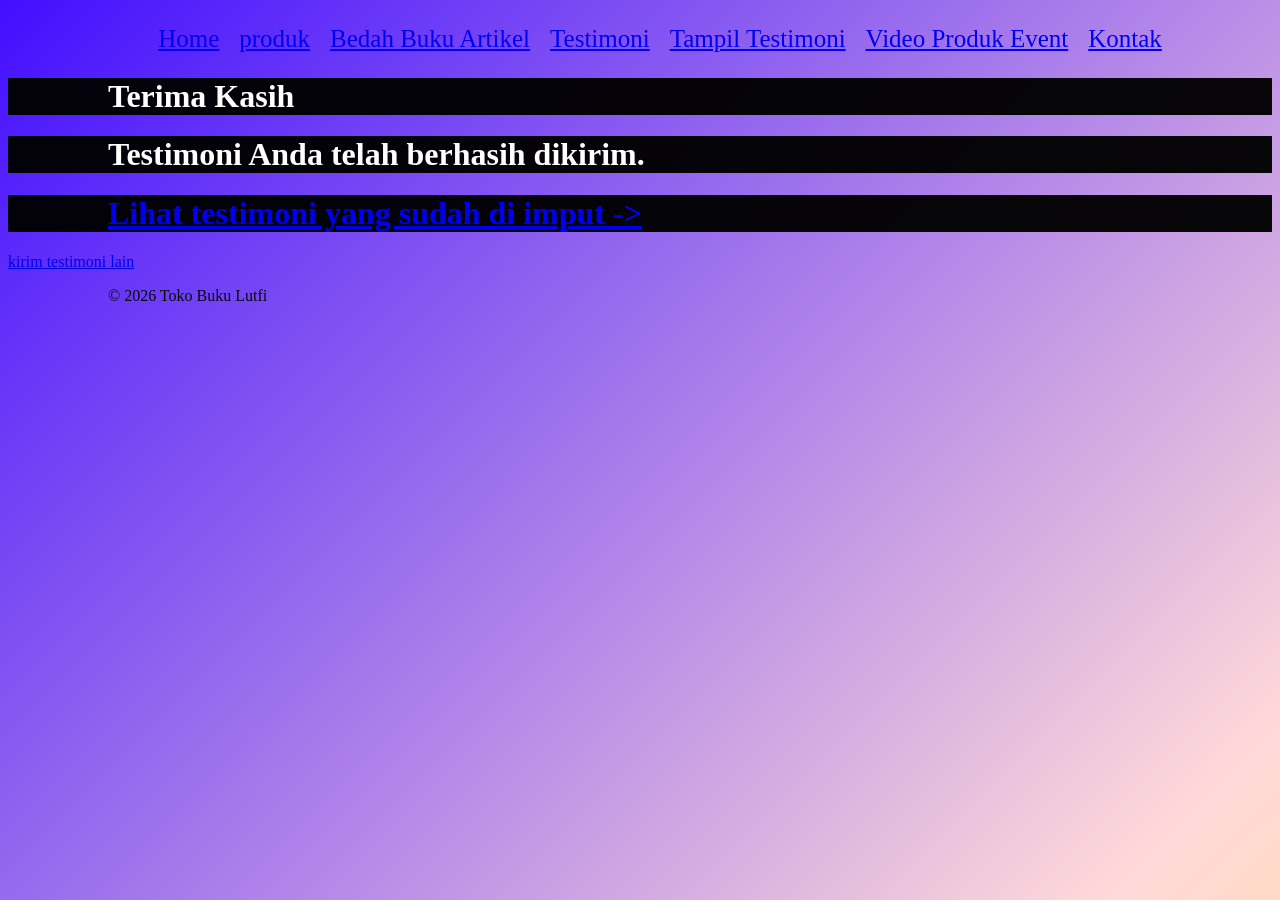
<file: Proses Testimoni.html>
<!DOCTYPE html>
<html lang="id">
<head>
    <meta charset="UTF-8">
    <meta name="viewport" content="width=device-width,=devise-windt, initial-scale=1.0">
    <title>Profil Usaha Buku</title>
    <link rel="stylesheet" href="style.css" />
<nav class="navbar">
    <ul>
        <li><a href="index.html">Home</a></li>
        <li><a href="Produk.html">produk</a></li>
    <li><a href="Bedah buku Artikel.html">Bedah Buku Artikel</a></li> 
     <li><a href="Testimoni.html">Testimoni</a></li>
     <li><a href="Tampil Testimoni.html">Tampil Testimoni</a></li>
    <li><a href="Video Produk Event.html">Video Produk Event</a></li>  
<li><a href="Kontak.html">Kontak</a></li>
    </ul>
    </nav>    
</head>
<body>
    <main class="Konfirmasi">
    <h1> Terima Kasih</h1>
    <h1> Testimoni Anda telah berhasih dikirim.</h1>
    <h1><a href="Tampil-Testimoni.html">Lihat testimoni yang sudah di imput -> </a></h1>
    <section class="testimoni-terkirim"></section>
    <a href="testimoni.html">kirim testimoni lain</a>
</main>
<footer>
<p>&copy; 2026 Toko Buku Lutfi</p>
</footer>
</body>
</file>
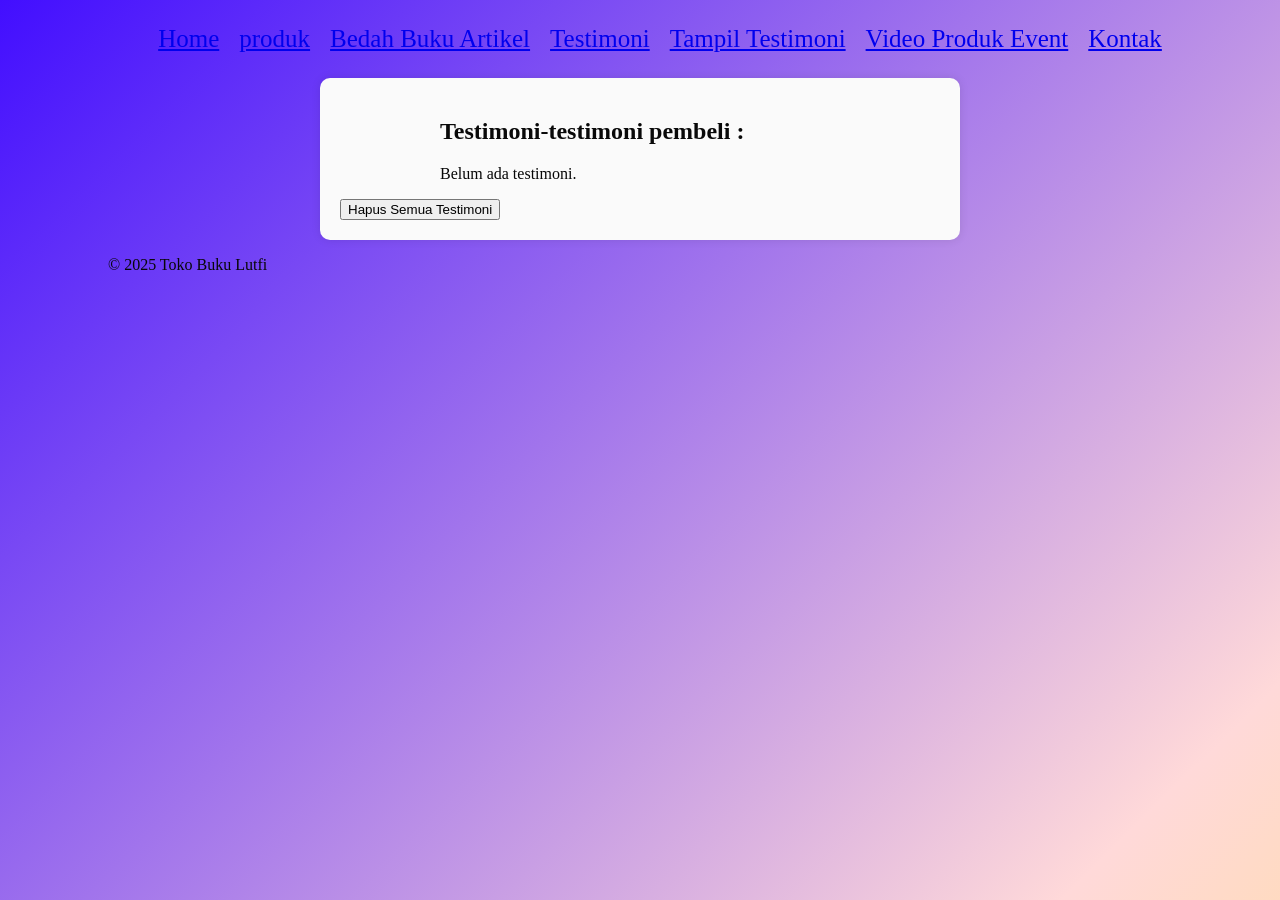
<file: Tampil Testimoni.html>
<!DOCTYPE html>
<html lang="id">
<head>
    <meta charset="UTF-8">
    <meta name="viewport" content="width=device-width,=devise-windt, initial-scale=1.0">
    <title>Profil Usaha Buku</title>
    <link rel="stylesheet" href="style.css" />
<nav class="navbar">
    <ul>
        <li><a href="index.html">Home</a></li>
        <li><a href="Produk.html">produk</a></li>
    <li><a href="Bedah buku Artikel.html">Bedah Buku Artikel</a></li> 
     <li><a href="Testimoni.html">Testimoni</a></li>
    <li><a href="Tampil Testimoni.html">Tampil Testimoni</a></li>
  <li><a href="Video Produk Event.html">Video Produk Event</a></li>  
<li><a href="Kontak.html">Kontak</a></li>  
  </ul>
    </nav>    
</head>
<body>

  <main class="formulir">
    <h2>Testimoni-testimoni pembeli :</h2>
    <div id="daftarTestimoni"></div>
    <button id="hapusSemua">Hapus Semua Testimoni</button>
  </div>

    <section>
    <div id="daftarTestimoni"></div>
    </section>
  </main>

  <footer>
    <p>&copy; 2025 Toko Buku Lutfi</p>
  </footer>

   <script>
    const container = document.getElementById('daftarTestimoni');
    const testimoniList = JSON.parse(localStorage.getItem('testimoniList')) || [];

    if (testimoniList.length === 0) {
      container.innerHTML = "<p>Belum ada testimoni.</p>";
    } else {
      testimoniList.forEach((t, i) => {
        const el = document.createElement('div');
        el.className = 'testimoni-box';
        el.innerHTML = `
          <p><strong>Nama:</strong> ${t.nama}</p>
          <p><strong>Email:</strong> ${t.email}</p>
          <p><strong>Pesan:</strong> ${t.pesan}</p>
        `;
        container.appendChild(el);
      });
    }


      document.getElementById("hapusSemua").addEventListener("click", function() {
      const konfirmasi = confirm("Apakah Anda yakin ingin menghapus semua testimoni?");
      if (konfirmasi) {
        localStorage.removeItem("testimoniList");
        location.reload();
         
      }
       });
  </script>
</body>
</file>
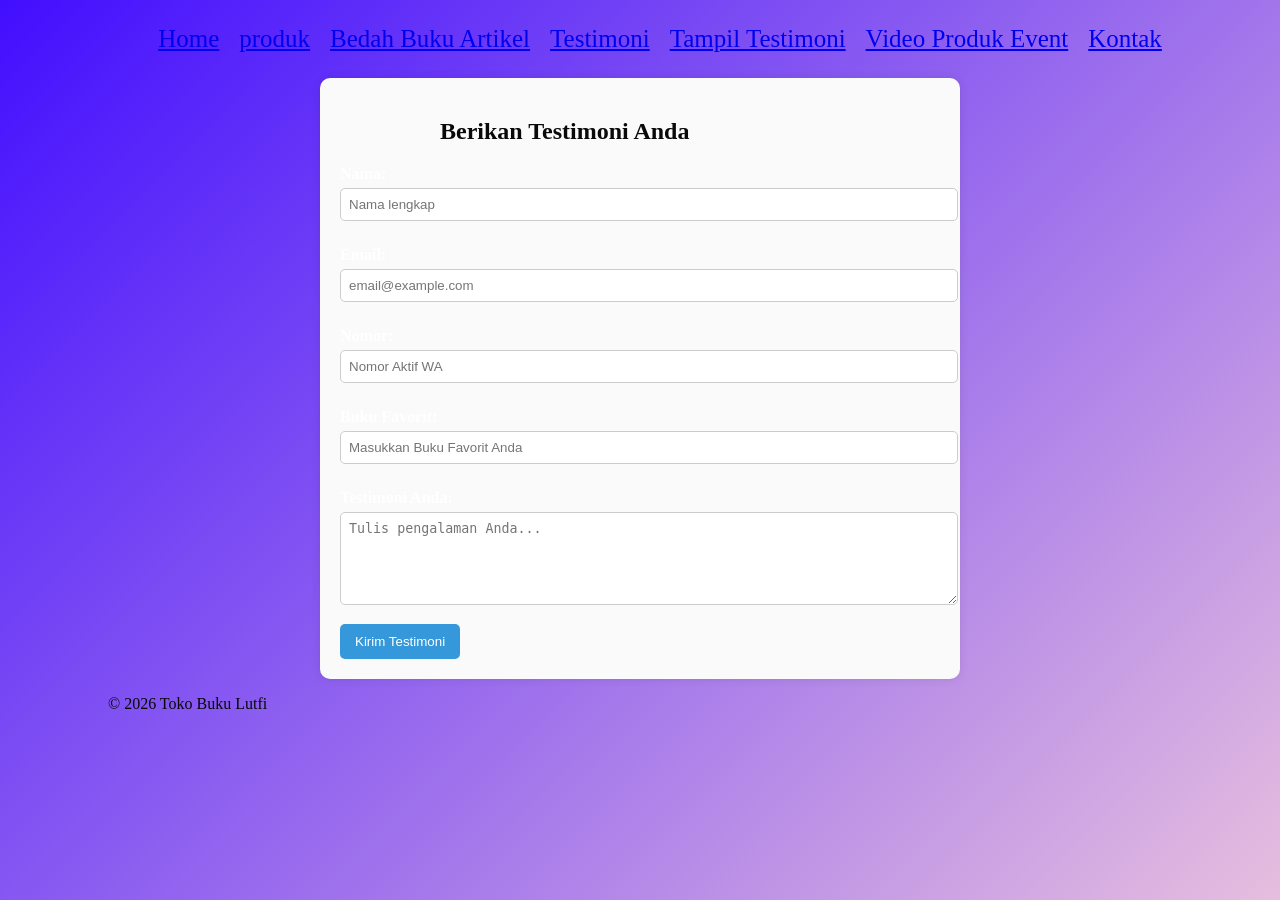
<file: Testimoni.html>
<!DOCTYPE html>
<html lang="id">
<head>
    <meta charset="UTF-8">
    <meta name="viewport" content="width=device-width,=devise-windt, initial-scale=1.0">
    <title>Profil Usaha Buku</title>
    <link rel="stylesheet" href="style.css" />
<nav class="navbar">
    <ul>
        <li><a href="index.html">Home</a></li>
        <li><a href="Produk.html">produk</a></li>
    <li><a href="Bedah buku Artikel.html">Bedah Buku Artikel</a></li> 
       <li><a href="Testimoni.html">Testimoni</a></li>
    <li><a href="Tampil Testimoni.html">Tampil Testimoni</a></li>
  <li><a href="Video Produk Event.html">Video Produk Event</a></li>  
<li><a href="Kontak.html">Kontak</a></li>   
  </ul>
    </nav>    
</head>

<body>
     <main class="formulir">
    <h2>Berikan Testimoni Anda</h2>
    <form id="formTestimoni">
      <label for="nama">Nama:</label>
      <input type="text" id="nama" name="nama" required placeholder="Nama lengkap">

      <label for="email">Email:</label>
      <input type="email" id="email" name="email" required placeholder="email@example.com">

      <label for="Nomor">Nomor:</label>
      <input type="Nomor" id="Nomor" name="Nomor" required placeholder="Nomor Aktif WA">

      <label for="Buku Favorit">Buku Favorit:</label>
      <input type="Buku Favorit" id="Buku Favorit" name="Buku Favorit" required placeholder="Masukkan Buku Favorit Anda">



      <label for="pesan">Testimoni Anda:</label>
      <textarea id="pesan" name="pesan" required placeholder="Tulis pengalaman Anda..." rows="5"></textarea>

      <button type="submit">Kirim Testimoni</button>
    </form>
  </main>

  <footer>
    <p>&copy; 2026 Toko Buku Lutfi</p>
  </footer>
  <script>
    document.getElementById('formTestimoni').addEventListener('submit', function(e) {
      e.preventDefault();

      const nama = document.getElementById('nama').value;
      const email = document.getElementById('email').value;
      const pesan = document.getElementById('pesan').value;

      const dataBaru = { nama, email, pesan };

      // Ambil list dari localStorage
      const testimoniList = JSON.parse(localStorage.getItem('testimoniList')) || [];

      // Tambahkan testimoni baru
      testimoniList.push(dataBaru);

      // Simpan kembali ke localStorage
      localStorage.setItem('testimoniList', JSON.stringify(testimoniList));

      // Arahkan ke halaman konfirmasi
      window.location.href = 'Proses-testimoni.html';
    });
  </script>

</body>
</file>
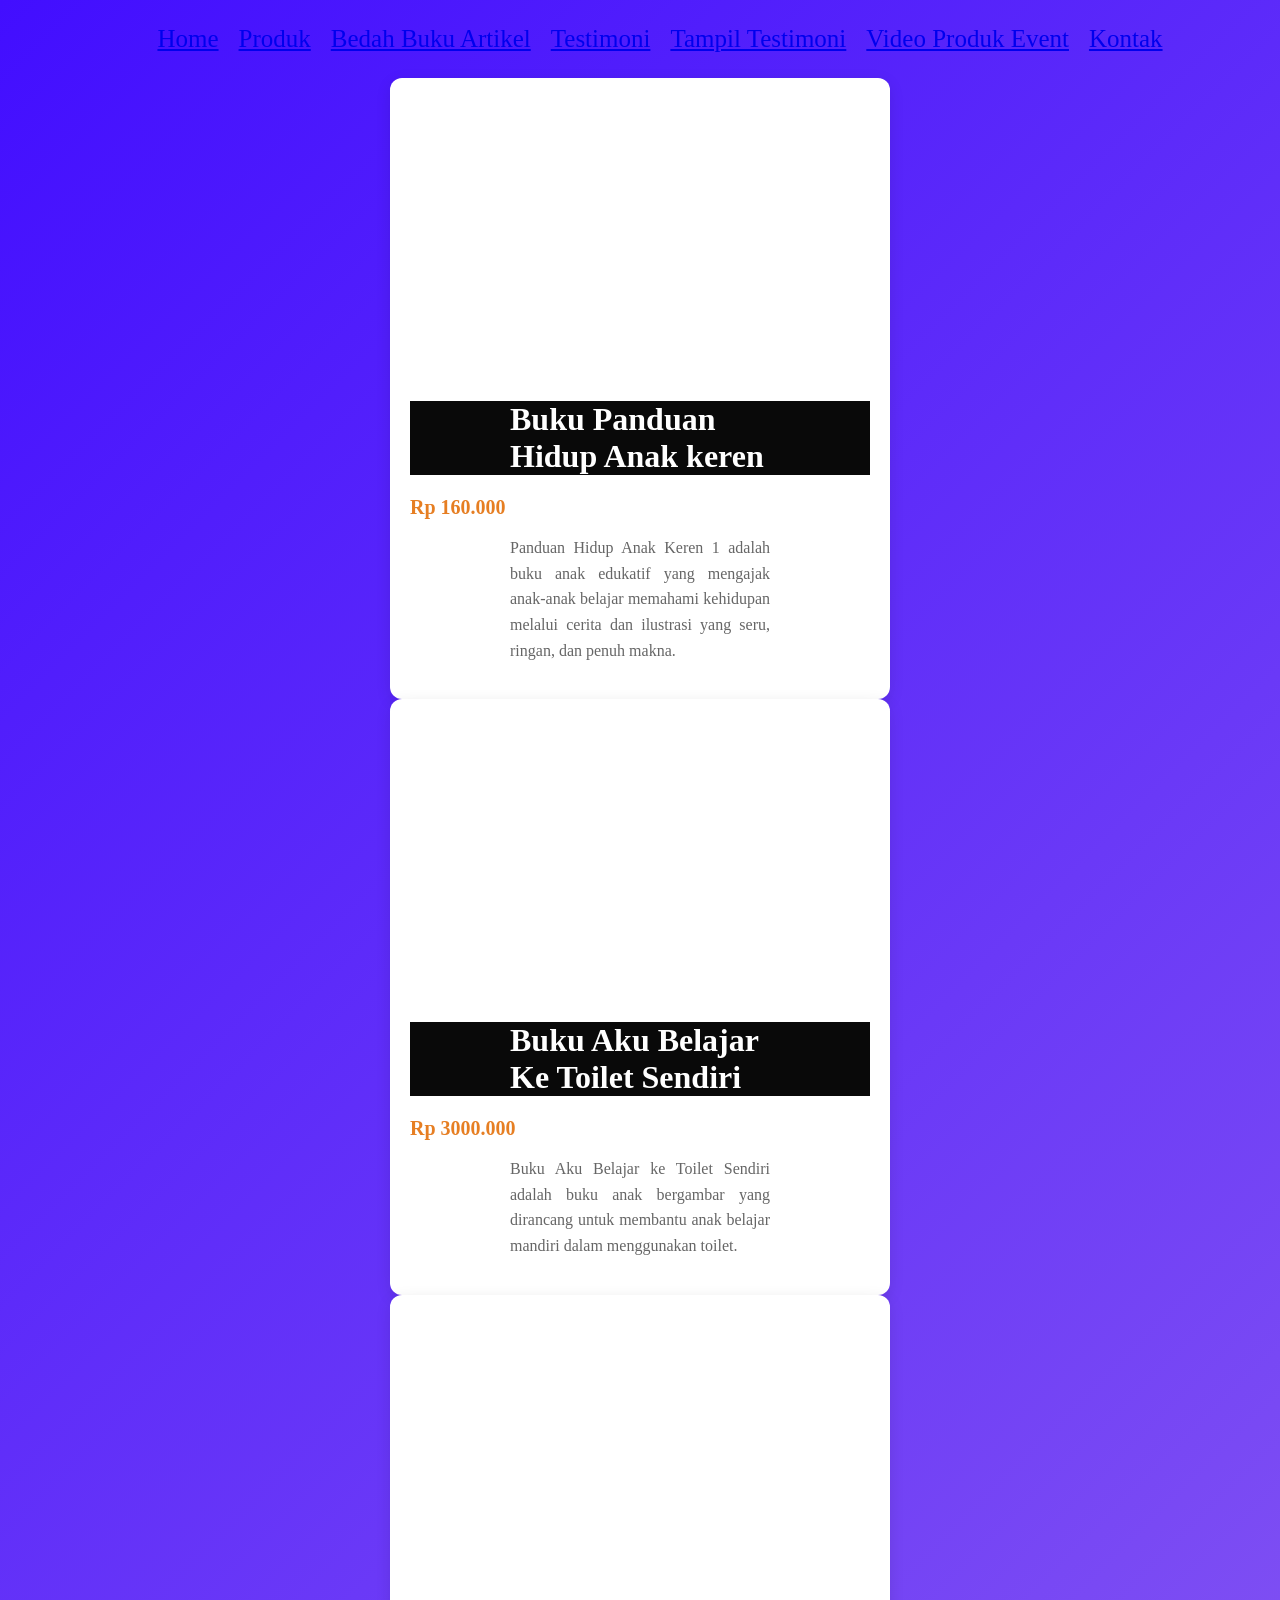
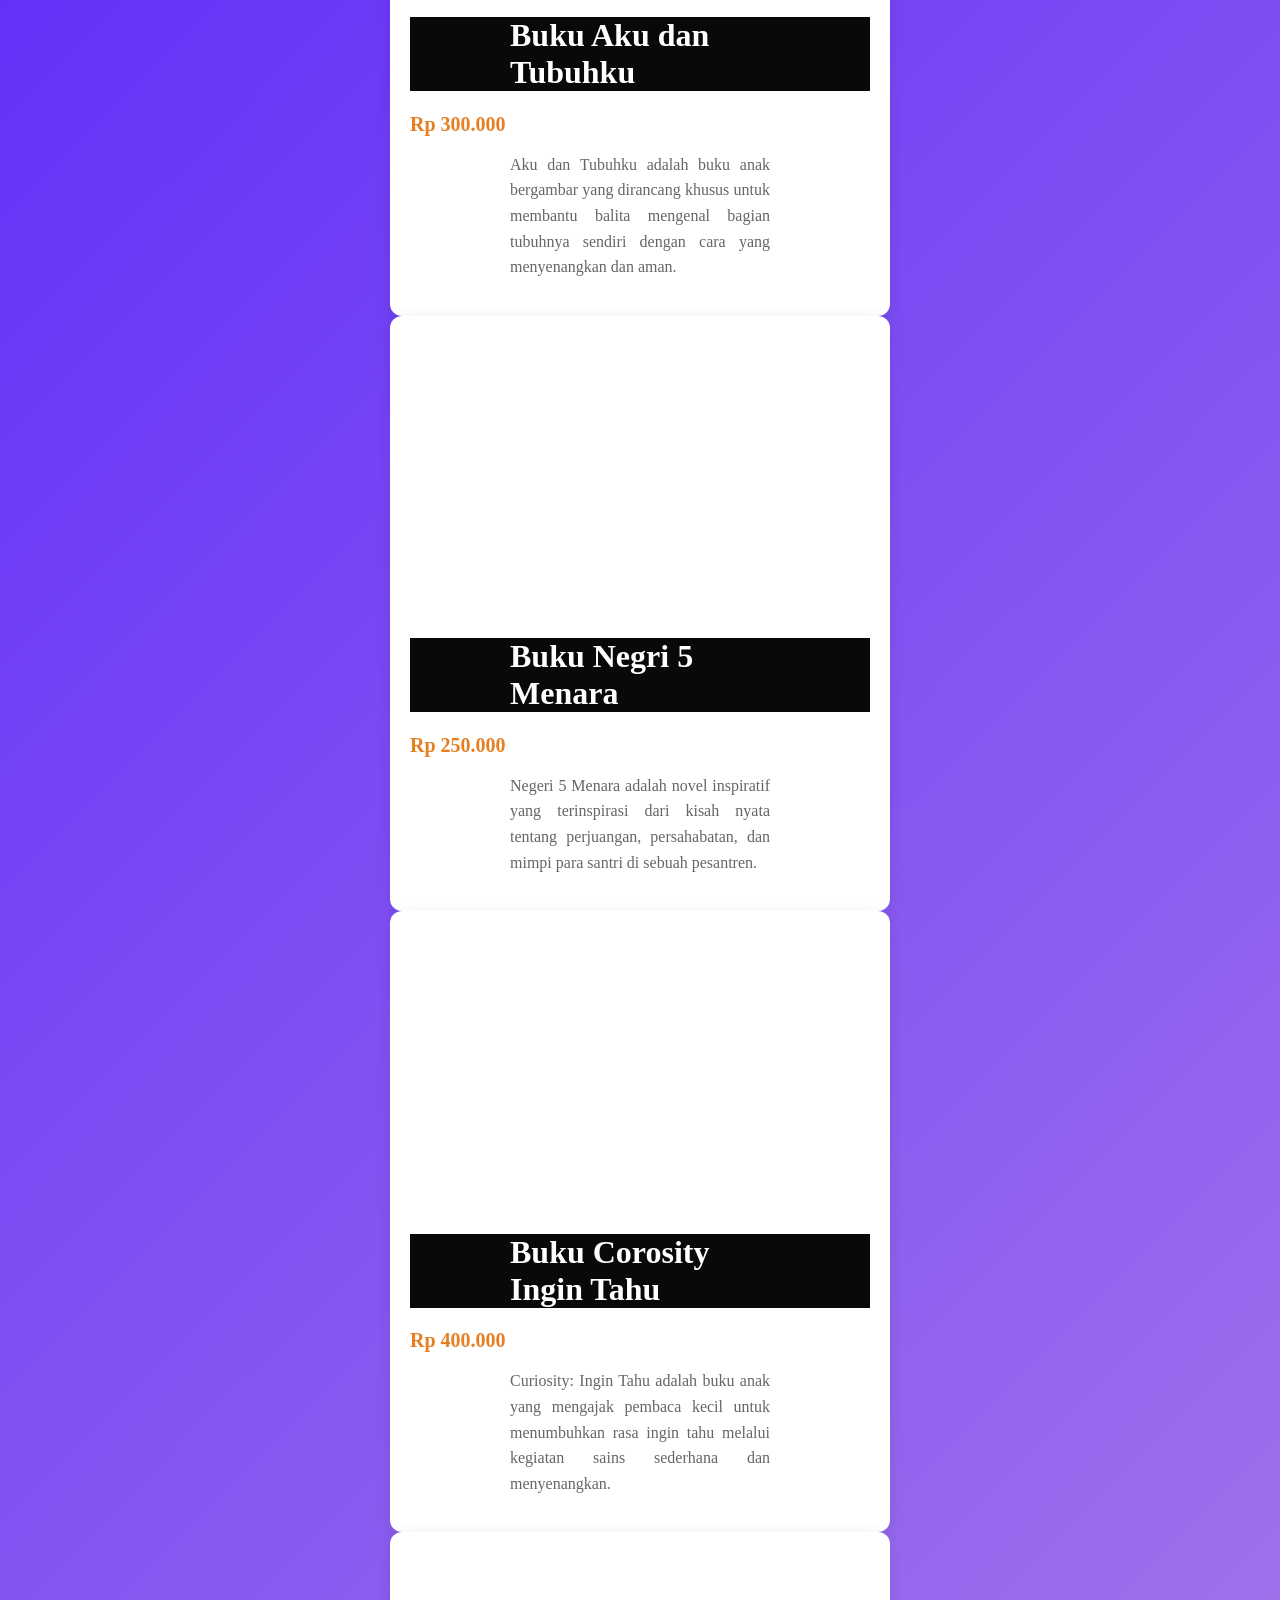
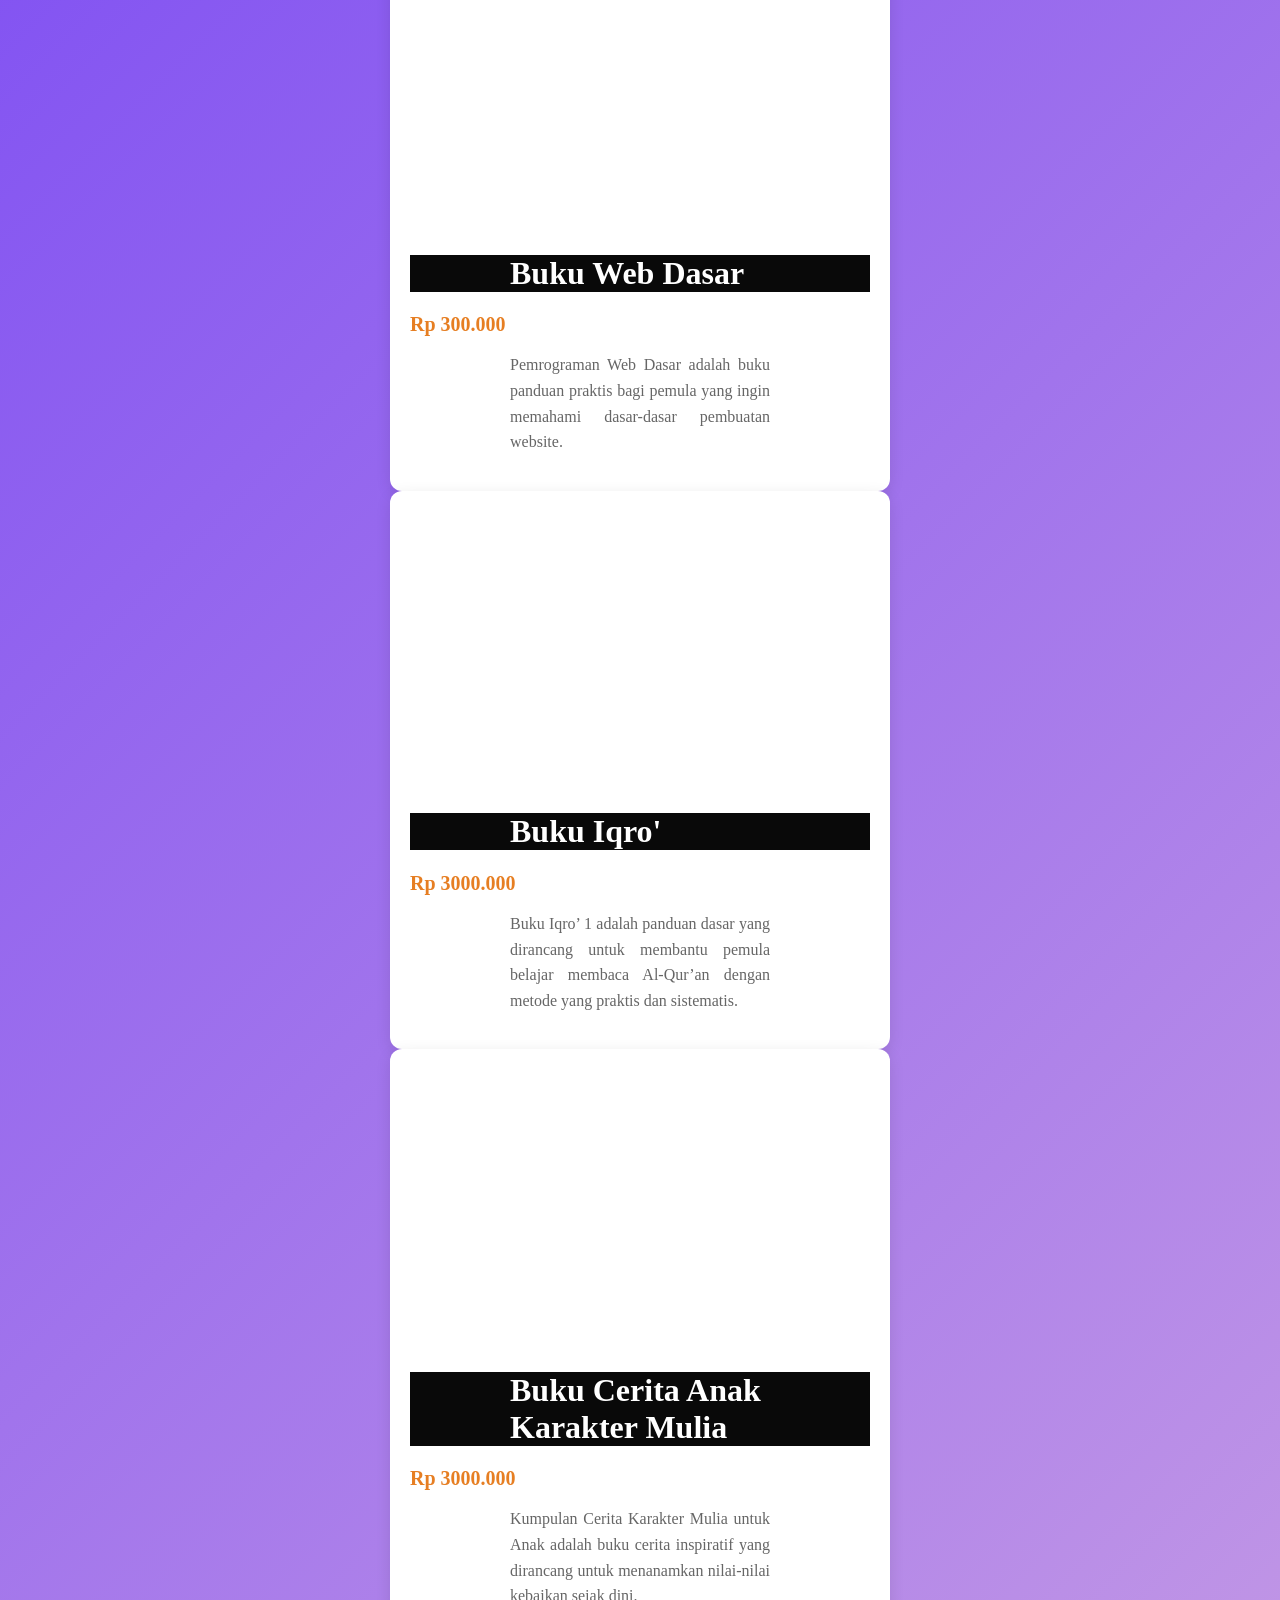
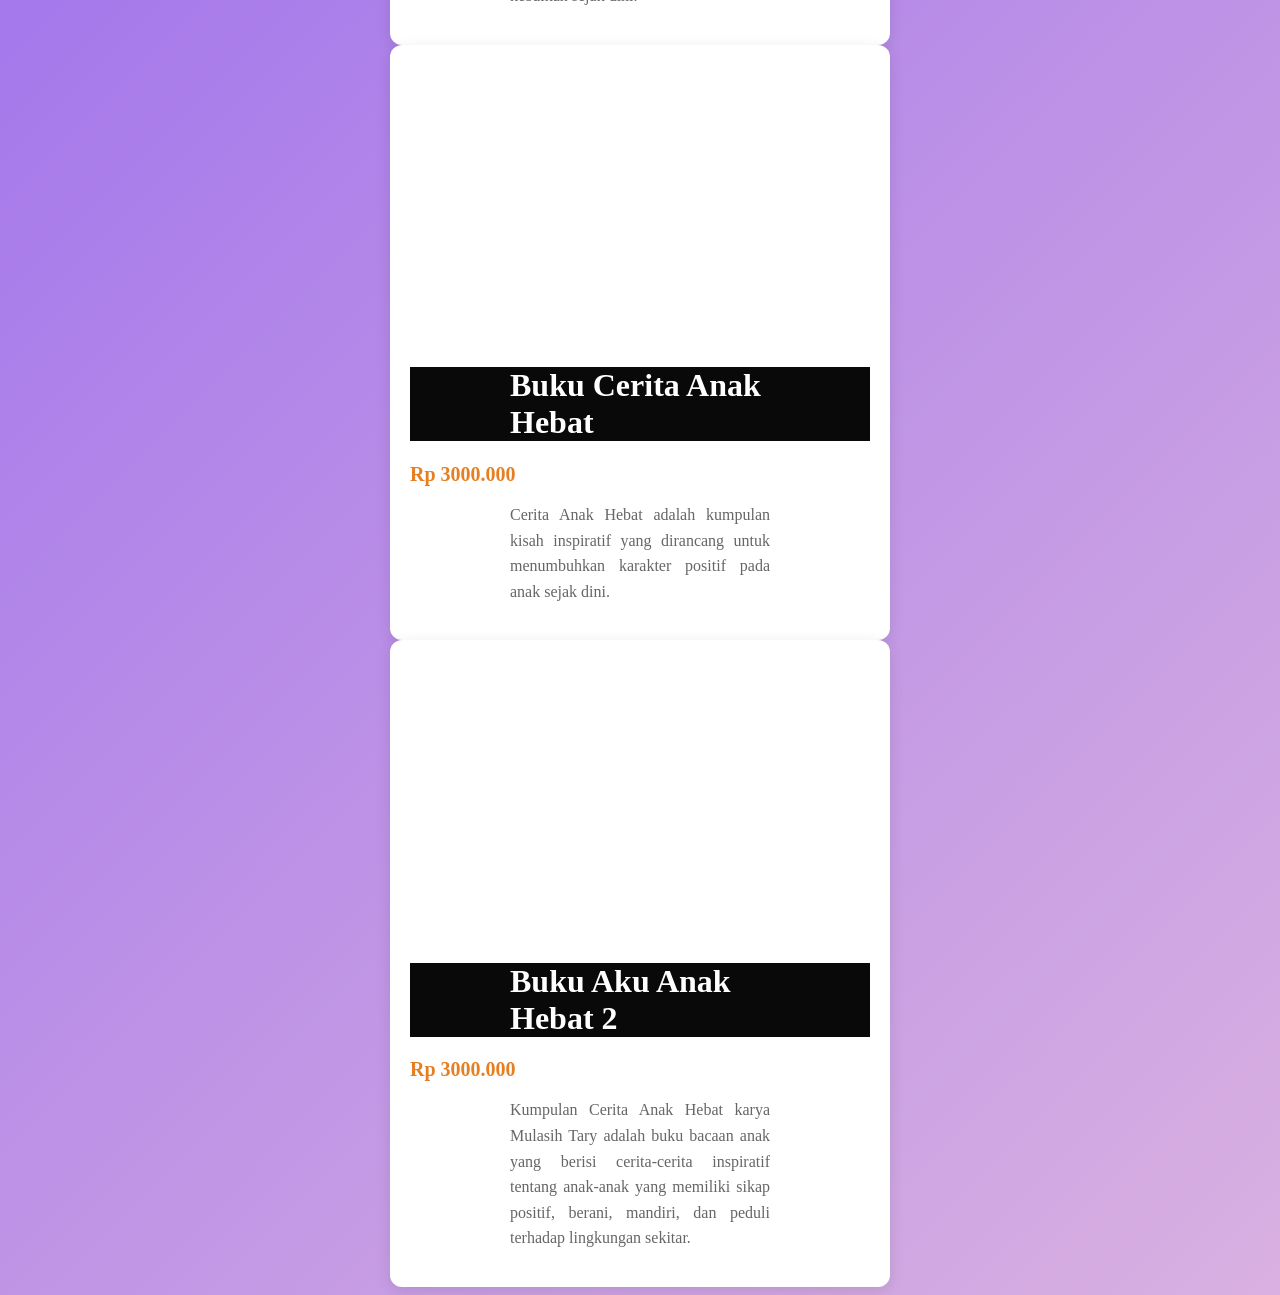
<file: Video Produk Event.html>
<!DOCTYPE html>
<html lang="id">
<head>
<meta charset="UTF-8">
<meta name="viewport" content="width=device-width, initial-scale=1.0">
<title>Profile Usaha Buku Lutfi</title>
<link rel ="stylesheet" href ="style.css"/>
<nav class="navbar">
  <ul>
    <li><a href="index.html">Home</a></li>
    <li><a href="Produk.html">Produk</a></li>
  <li><a href="Bedah buku Artikel.html">Bedah Buku Artikel</a></li>
   <li><a href="Testimoni.html">Testimoni</a></li>
   <li><a href="Tampil Testimoni.html">Tampil Testimoni</a></li>
<li><a href="Video Produk Event.html">Video Produk Event</a></li>  
<li><a href="Kontak.html">Kontak</a></li>  
</ul>
</nav>
</head>

<body>
    <div class="card-buku">
        <div class="video-container">
          <iframe src="https://www.youtube.com/embed/N0Nb3MBSXEw" 
                    title="Komparasi Buku Panduan Hidup Anak Keren"
                    allow="accelerometer; autoplay; clipboard-write; encrypted-media; gyroscope; picture-in-picture" 
                    allowfullscreen>
            </iframe>
        </div>
        <div class="konten">
            <h1>Buku Panduan Hidup Anak keren</h1>
            <div class="harga-buku">Rp 160.000</div>
            <p class="deskripsi">
               Panduan Hidup Anak Keren 1 adalah buku anak edukatif yang mengajak anak-anak belajar memahami kehidupan melalui cerita dan ilustrasi yang seru, ringan, dan penuh makna.
            </p>
        </div>
    </div>

    <div class="card-buku">
        <div class="video-container">
          <iframe src="https://www.youtube.com/embed/mCUSX72llI8" 
                    title="Komparasi Buku Aku belajar ke Toilet sendiri"
                    allow="accelerometer; autoplay; clipboard-write; encrypted-media; gyroscope; picture-in-picture" 
                    allowfullscreen>
            </iframe>
        </div>
        <div class="konten">
            <h1>Buku Aku Belajar Ke Toilet Sendiri</h1>
            <div class="harga-buku">Rp 3000.000</div>
            <p class="deskripsi">
              Buku Aku Belajar ke Toilet Sendiri adalah buku anak bergambar yang dirancang untuk membantu anak belajar mandiri dalam menggunakan toilet.
            </p>
        </div>
    </div>

    <div class="card-buku">
        <div class="video-container">
          <iframe src="https://www.youtube.com/embed/SniOgdzaX4M" 
                    title="Komparasi Buku Aku dan Tubuhku"
                    allow="accelerometer; autoplay; clipboard-write; encrypted-media; gyroscope; picture-in-picture" 
                    allowfullscreen>
            </iframe>
        </div>
        <div class="konten">
            <h1>Buku Aku dan Tubuhku</h1>
            <div class="harga-buku">Rp 300.000</div>
            <p class="deskripsi">
               Aku dan Tubuhku adalah buku anak bergambar yang dirancang khusus untuk membantu balita mengenal bagian tubuhnya sendiri dengan cara yang menyenangkan dan aman.
            </p>
        </div>
    </div>

    <div class="card-buku">
        <div class="video-container">
          <iframe src="https://www.youtube.com/embed/Sp14oLXcWJg" 
                    title="Komparasi Buku Negri 5 Menara "
                    allow="accelerometer; autoplay; clipboard-write; encrypted-media; gyroscope; picture-in-picture" 
                    allowfullscreen>
            </iframe>
        </div>
        <div class="konten">
            <h1>Buku Negri 5 Menara</h1>
            <div class="harga-buku">Rp 250.000</div>
            <p class="deskripsi">
               Negeri 5 Menara adalah novel inspiratif yang terinspirasi dari kisah nyata tentang perjuangan, persahabatan, dan mimpi para santri di sebuah pesantren.
            </p>
        </div>
    </div>

    <div class="card-buku">
        <div class="video-container">
          <iframe src="https://www.youtube.com/embed/rKjvpwmRQaw" 
                    title="Komparasi Buku Corasity Ingin Tahu"
                    allow="accelerometer; autoplay; clipboard-write; encrypted-media; gyroscope; picture-in-picture" 
                    allowfullscreen>
            </iframe>
        </div>

        <div class="konten">
            <h1>Buku Corosity Ingin Tahu</h1>
            <div class="harga-buku">Rp 400.000</div>
            <p class="deskripsi">
               Curiosity: Ingin Tahu adalah buku anak yang mengajak pembaca kecil untuk menumbuhkan rasa ingin tahu melalui kegiatan sains sederhana dan menyenangkan.
            </p>
        </div>
    </div>

    <div class="card-buku">
        <div class="video-container">
          <iframe src="https://www.youtube.com/embed/yIIma7Cat0w" 
                    title="Komparasi Buku Web Dasar"
                    allow="accelerometer; autoplay; clipboard-write; encrypted-media; gyroscope; picture-in-picture" 
                    allowfullscreen>
            </iframe>
        </div>
        <div class="konten">
            <h1>Buku Web Dasar </h1>
            <div class="harga-buku">Rp 300.000</div>
            <p class="deskripsi">
              Pemrograman Web Dasar adalah buku panduan praktis bagi pemula yang ingin memahami dasar-dasar pembuatan website.
            </p>
        </div>
    </div>

    <div class="card-buku">
        <div class="video-container">
          <iframe src="https://www.youtube.com/embed/tidCMlAaW1s" 
                    title="Komparasi Buku Iqro'"
                    allow="accelerometer; autoplay; clipboard-write; encrypted-media; gyroscope; picture-in-picture" 
                    allowfullscreen>
            </iframe>
        </div>
        <div class="konten">
            <h1>Buku Iqro'</h1>
            <div class="harga-buku">Rp 3000.000</div>
            <p class="deskripsi">Buku Iqro’ 1 adalah panduan dasar yang dirancang untuk membantu pemula belajar membaca Al-Qur’an dengan metode yang praktis dan sistematis.
            </p>
        </div>
    </div>

    <div class="card-buku">
        <div class="video-container">
          <iframe src="https://www.youtube.com/embed/lYlUH7gFTPg" 
                    title="Komparasi Buku cerita Anak Karakter Mulia"
                    allow="accelerometer; autoplay; clipboard-write; encrypted-media; gyroscope; picture-in-picture" 
                    allowfullscreen>
            </iframe>
        </div>
        <div class="konten">
            <h1>Buku Cerita Anak Karakter Mulia</h1>
            <div class="harga-buku">Rp 3000.000</div>
            <p class="deskripsi">
               Kumpulan Cerita Karakter Mulia untuk Anak adalah buku cerita inspiratif yang dirancang untuk menanamkan nilai-nilai kebaikan sejak dini.
            </p>
        </div>
    </div>

    <div class="card-buku">
        <div class="video-container">
          <iframe src="https://www.youtube.com/embed/rLEnO4-yqSU" 
                    title="Komparasi Buku Cerita Anak Hebat"
                    allow="accelerometer; autoplay; clipboard-write; encrypted-media; gyroscope; picture-in-picture" 
                    allowfullscreen>
            </iframe>
        </div>
        <div class="konten">
            <h1>Buku Cerita Anak Hebat</h1>
            <div class="harga-buku">Rp 3000.000</div>
            <p class="deskripsi">
               Cerita Anak Hebat adalah kumpulan kisah inspiratif yang dirancang untuk menumbuhkan karakter positif pada anak sejak dini.
            </p>
        </div>
    </div>

    <div class="card-buku">
        <div class="video-container">
          <iframe src="https://www.youtube.com/embed/mQvBMGADH4Y" 
                    title="Komparasi Buku Aku Anak Hebat 2"
                    allow="accelerometer; autoplay; clipboard-write; encrypted-media; gyroscope; picture-in-picture" 
                    allowfullscreen>
            </iframe>
        </div>
        <div class="konten">
            <h1>Buku Aku Anak Hebat 2</h1>
            <div class="harga-buku">Rp 3000.000</div>
            <p class="deskripsi">
               Kumpulan Cerita Anak Hebat karya Mulasih Tary adalah buku bacaan anak yang berisi cerita-cerita inspiratif tentang anak-anak yang memiliki sikap positif, berani, mandiri, dan peduli terhadap lingkungan sekitar.
            </p>
        </div>
    </div>


</body>
</html>
</file>
<file: style.css>
body {
    background : linear-gradient(135deg,#420eff, #ffd9d9,#ffe602,#1cf8c1,#ff0202 );
    font-family: "poppins";
    color: #ffffff;
    margin: "20px";
    min-height: 100;
    background-size: 500% 500%;
    animation: gradientBG 5s ease infinite;
    justify-content: center;
    align-items: center;
}

@keyframes gradientBG {
  0% {background-position: 0% 50%;}
  50% {background-position: 100% 50%;}
  100% {background-position: 0% 50%;}
}
.daftar-produk {
display: grid;
grid-template-columns: repeat(auto-fit,
minmax(250px, 1fr));
gap: 20px;
padding: 20px;
}
.produk {
background-color: #fff;
border: 1px solid #ddd;
padding: 15px;
border-radius: 10px;
text-align: center;
box-shadow: 0 2px 6px rgba(0, 0, 0, 0.1);
}
.produk img {
width: 150px;
height: auto;
border-radius: 5px;
margin-bottom: 10px;
}
.produk h2 {font-size: 20px;
color: #2c3e50;
}
.produk h3 {
font-size: 16px;
color: #2c3e50;
}
.harga {
font-weight: bold;
color: #27ae60;
}
.deskripsi {
font-size: 14px;
color: #555;
}

.artikel {
max-width: 700px;
margin: auto;
padding: 20px;
background-color: #fdfdfd;
font-family: 'Georgia', serif;
line-height: 1.8;
}
.artikel .penulis {
font-style: italic;
color: #666;
margin-bottom: 20px;
}

.artikel .sampul {
width: 180px;
float: right;
margin: 0 0 20px 20px;
border: 1px solid #ccc;
box-shadow: 2px 2px 6px rgba(0,0,0,0.1);
}
.artikel blockquote {
font-style: italic;
padding-left: 20px;
margin: 20px 0;
border-left: 4px solid #999;
color: #444;
background-color: #f9f9f9;
}
.btn-kembali {
display: inline-block;
margin-top: 30px;
padding: 10px 16px;
background-color: #0066cc;
color: white;
text-decoration: none;
border-radius: 4px;
}
.btn-kembali:hover {
background-color: #004d99;
}

h1 {
    color: #ffffff;
    background-color: #000000f6;
    font-family: "poppins";
    text-align: left;
    font-size: "80px";
    padding-left: 100px; 
    padding-right: 100px; 
}

H2 {
    color: #000000f6;
    font-family: "poppins";
    text-align: left;
    font-size: "30px";
    padding-left: 100px; 
    padding-right: 100px; 
}

p {
    color: #070707;
    font-family: "poppins";
    text-align: justify;
    font-size: "100";
    padding-left: 100px; 
    padding-right: 100px; 
}

.navbar ul {
  display: flex;            
  justify-content: center;  
  list-style: none;         
  margin: 10;
  padding: 10;
  gap : 20px;
  font-family: poppins;
  font-size: 25px;
}

.formulir {
max-width: 600px;
margin: auto;
padding: 20px;
background-color: #fafafa;
border-radius: 10px;
box-shadow: 0 0 10px rgba(0,0,0,0.1);
}
form label {
display: block;
margin-top: 10px;
font-weight: bold;
}
form input,
form select,
form textarea {
width: 100%;
padding: 8px;
margin-top: 5px;
margin-bottom: 15px;
border-radius: 5px;
border: 1px solid #ccc;
}
form button {
background-color: #3498db;
color: white;
padding: 10px 15px;
border: none;
border-radius: 5px;
cursor: pointer;
}
form button:hover {
background-color: #2980b9;
}
.rating {
    font-size: 75px;      
    color: #FFD700;       
    margin-right: 5px;   
    text-align: center;
}
.card-buku {
            background-color: white;
            width: 100%;
            max-width: 560px; /* Menyesuaikan ukuran standar video Youtube */
            border-radius: 12px;
            overflow: hidden;
            box-shadow: 0 4px 15px rgba(0,0,0,0.1);
            transition: 0.3s;
            width: 100%;
            max-width: 500px; /* Tentukan lebar maksimal */
            margin-left: auto;
            margin-right: auto;
            display: block; /* Memastikan elemen dianggap sebagai blok */
        }

        .video-container {
            position: relative;
            width: 100%;
            padding-bottom: 56.25%; /* Rasio 16:9 */
            height: 0;
        }

        .video-container iframe {
            position: absolute;
            top: 0;
            left: 0;
            width: 100%;
            height: 100%;
            border: none;
        }

        .konten {
            padding: 20px;
        }

        .judul-buku {
            font-size: 24px;
            color: #333;
            margin: 0 0 10px 0;
            font-weight: bold;
        }

        .harga-buku {
            font-size: 20px;
            color: #e67e22; /* Warna orange agar menonjol */
            font-weight: 600;
            margin-bottom: 15px;
        }

        .deskripsi {
            font-size: 16px;
            color: #666;
            line-height: 1.6;
        }
.card-buku {
            background-color: white;
            width: 100%;
            max-width: 560px; /* Menyesuaikan ukuran standar video Youtube */
            border-radius: 12px;
            overflow: hidden;
            box-shadow: 0 4px 15px rgba(0,0,0,0.1);
            transition: 0.3s;
            width: 100%;
            max-width: 500px; /* Tentukan lebar maksimal */
            margin-left: auto;
            margin-right: auto;
            display: block; /* Memastikan elemen dianggap sebagai blok */
        }

        .video-container {
            position: relative;
            width: 100%;
            padding-bottom: 56.25%; /* Rasio 16:9 */
            height: 0;
        }

        .video-container iframe {
            position: absolute;
            top: 0;
            left: 0;
            width: 100%;
            height: 100%;
            border: none;
        }

        .konten {
            padding: 20px;
        }

        .judul-buku {
            font-size: 24px;
            color: #333;
            margin: 0 0 10px 0;
            font-weight: bold;
        }

        .harga-buku {
            font-size: 20px;
            color: #e67e22; /* Warna orange agar menonjol */
            font-weight: 600;
            margin-bottom: 15px;
        }

        .deskripsi {
            font-size: 16px;
            color: #666;
            line-height: 1.6;
        }
</file>
